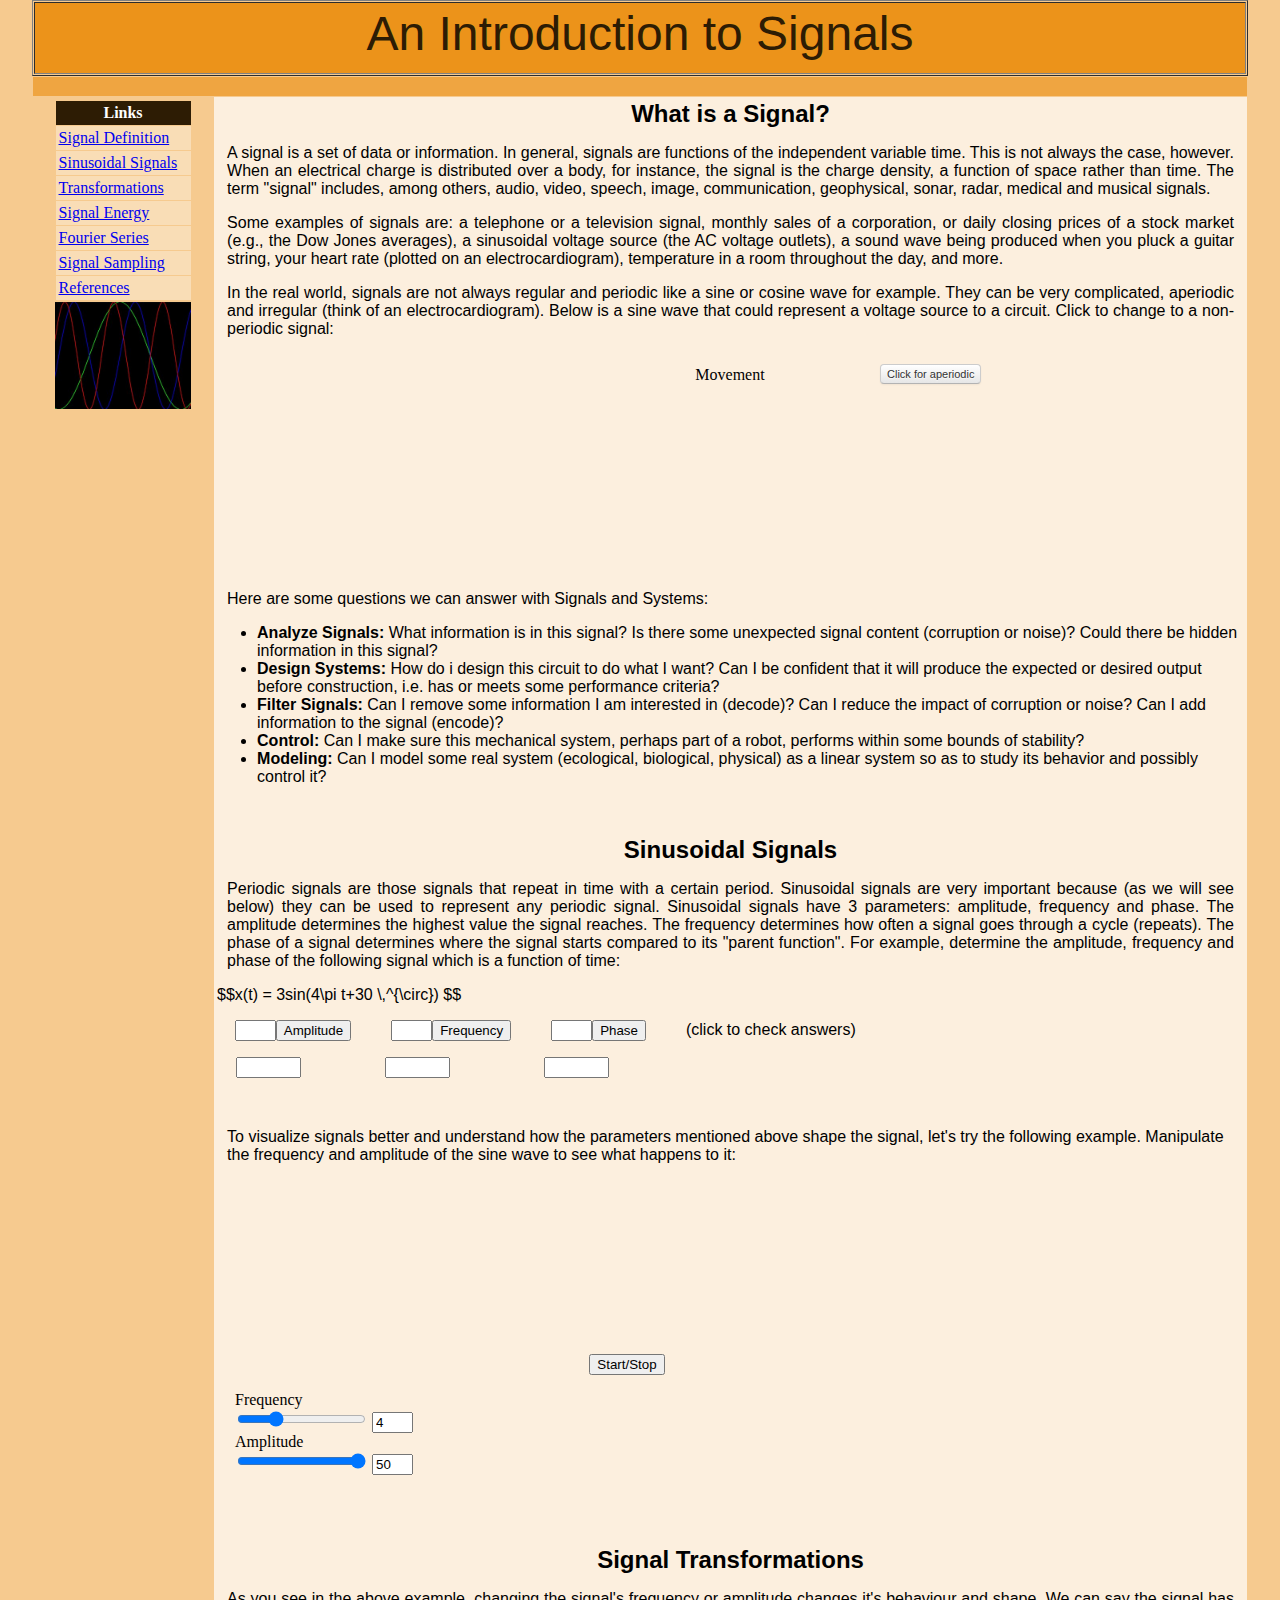
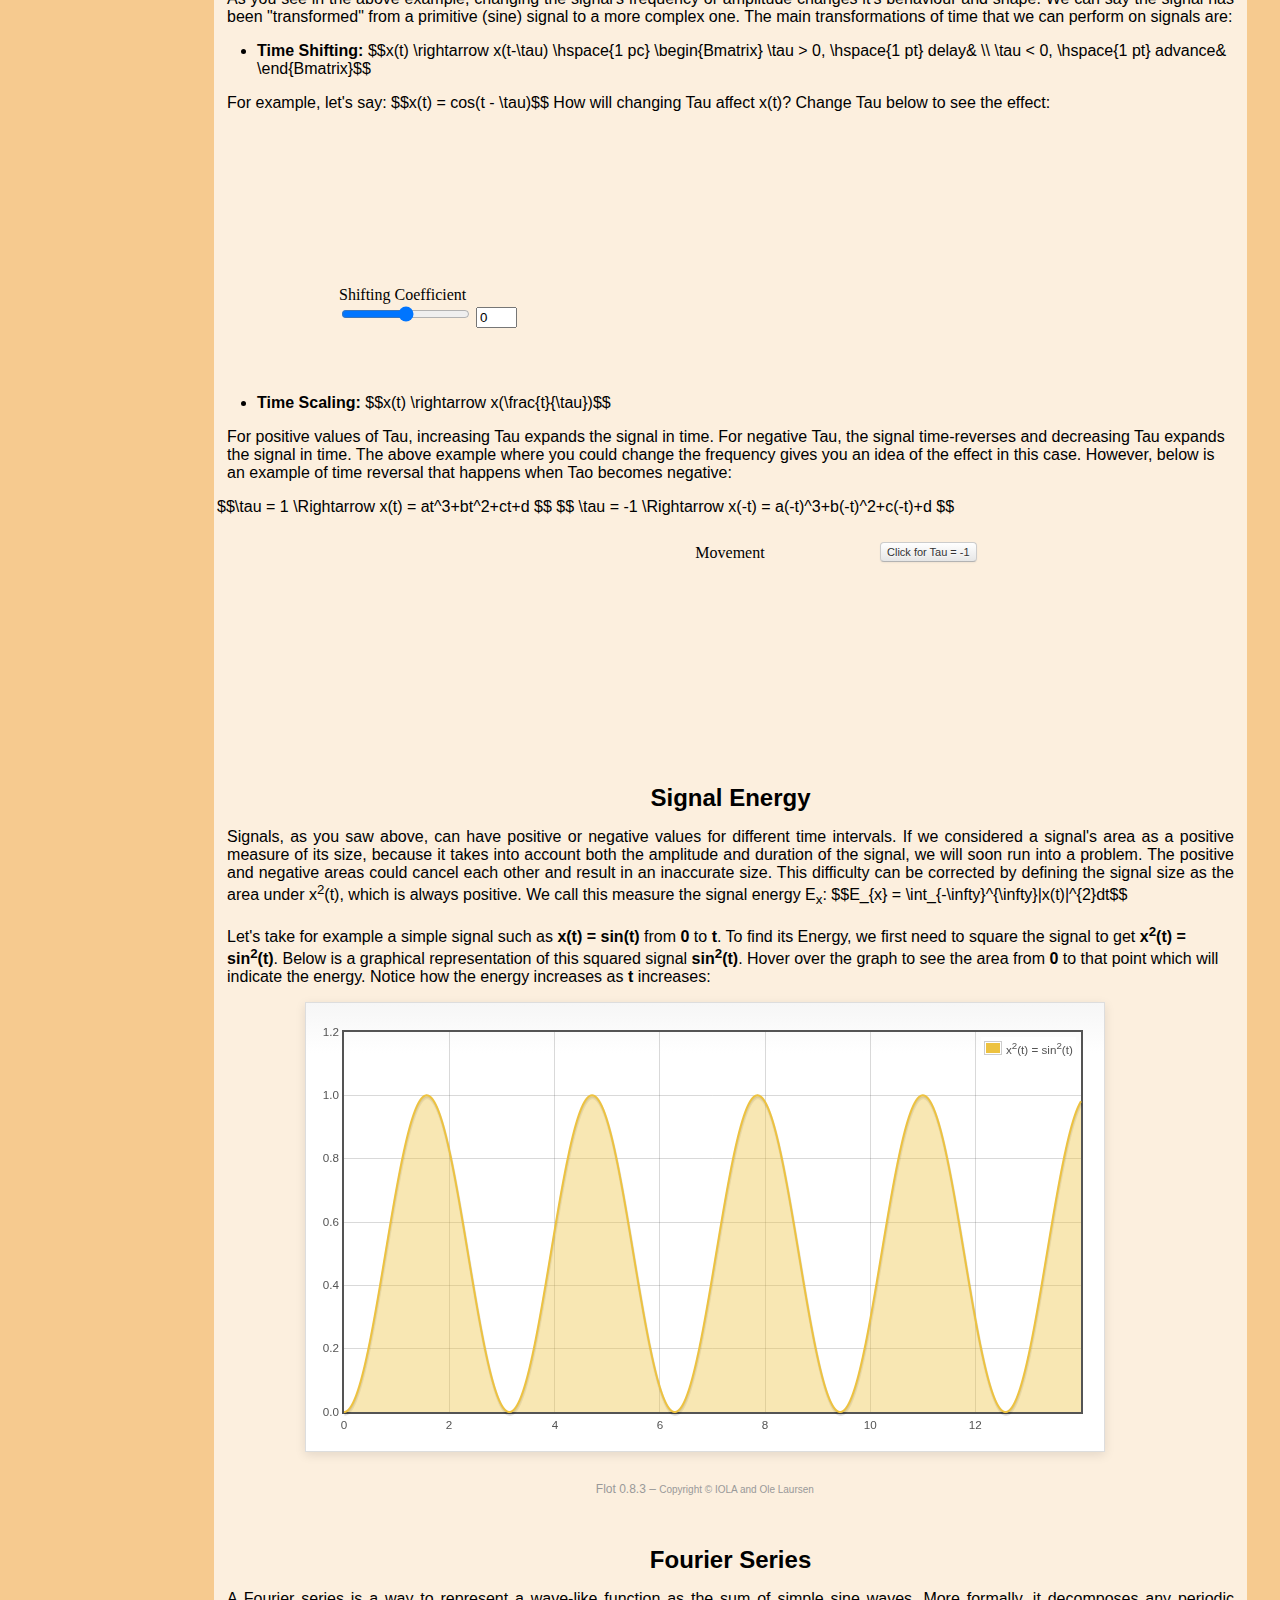
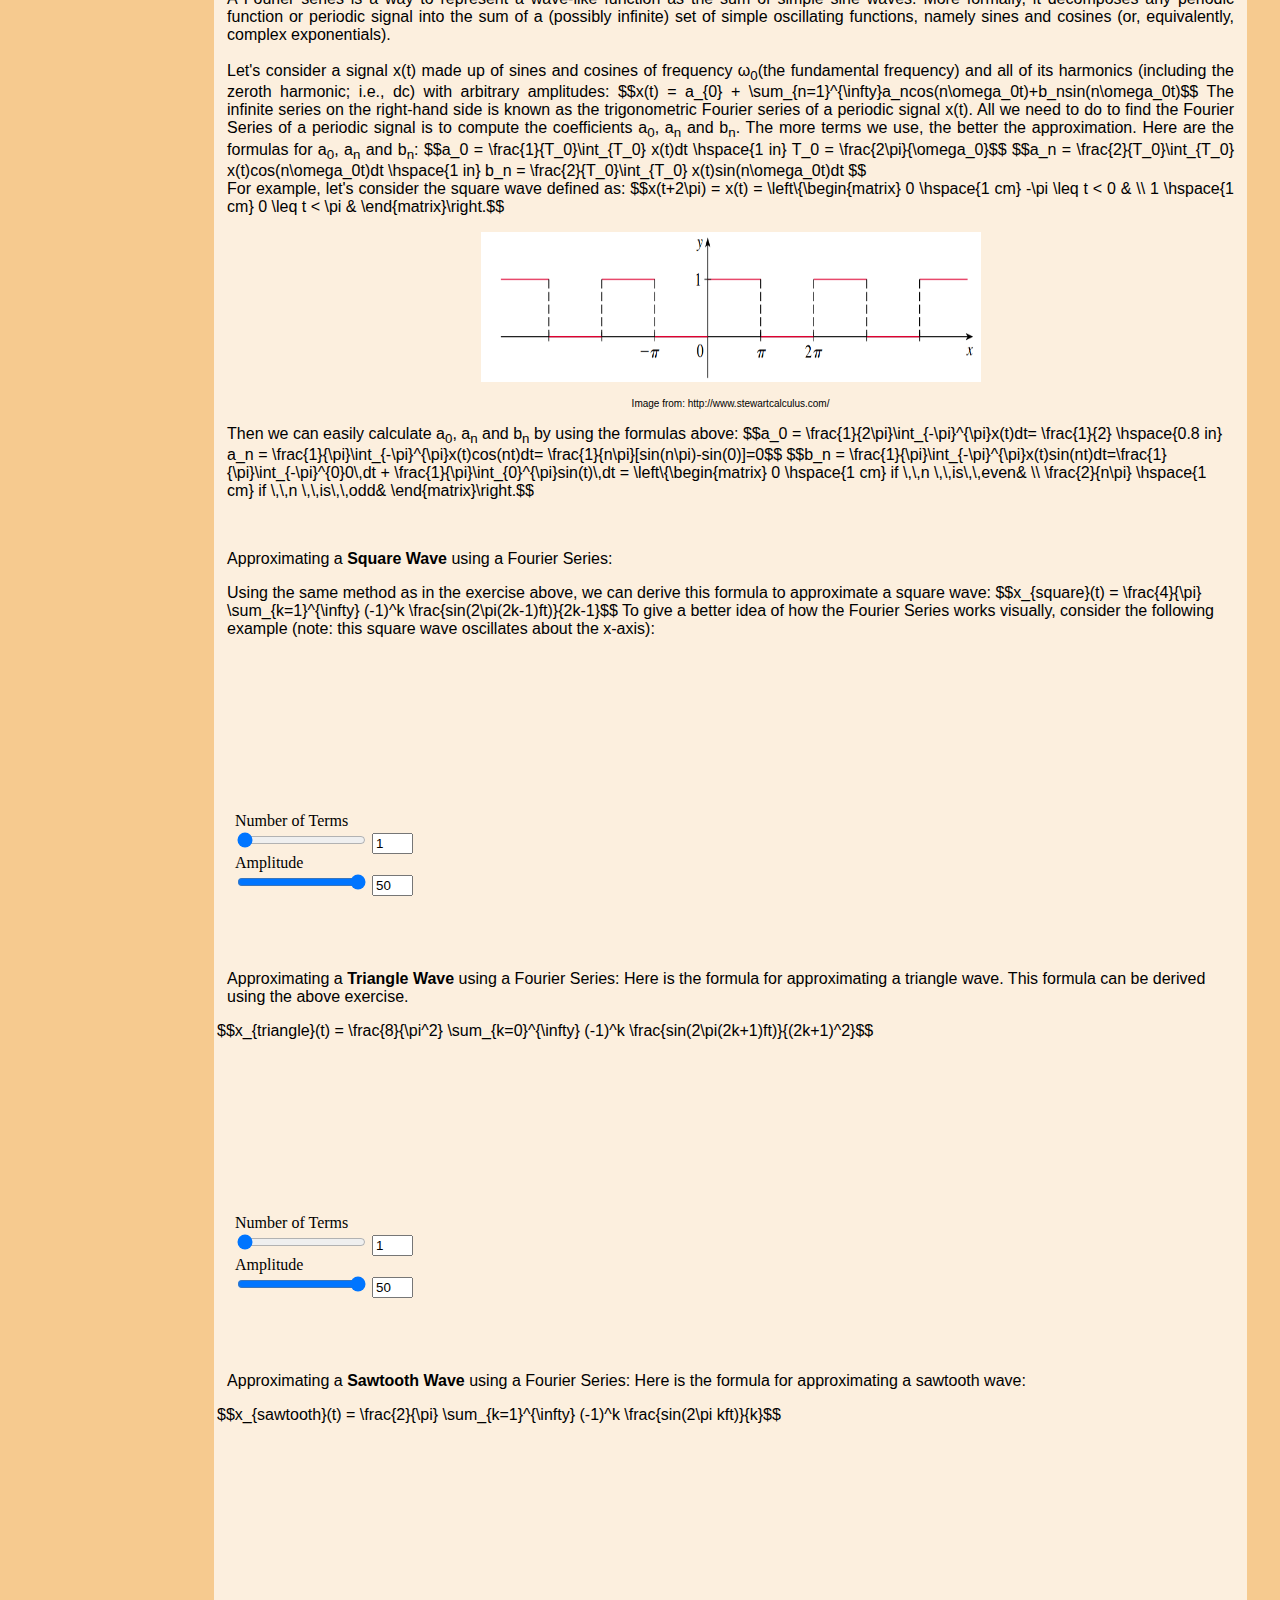
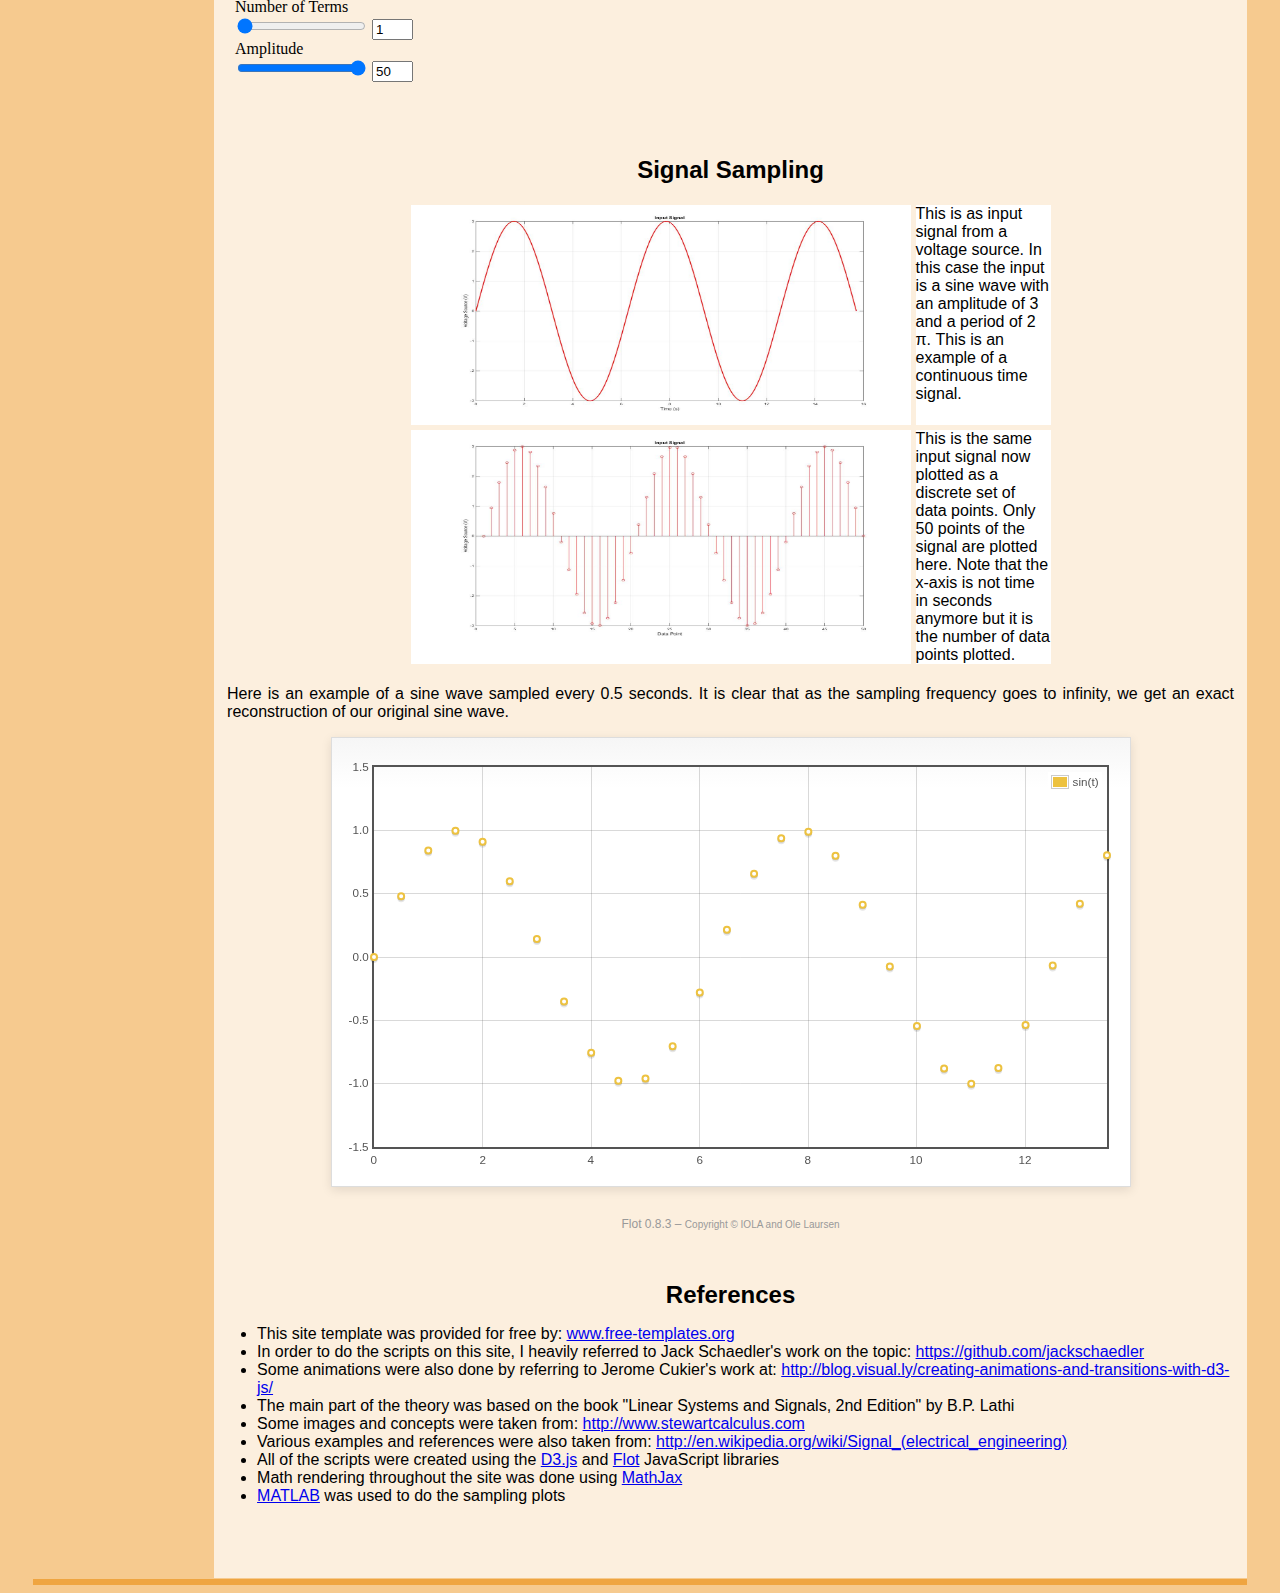
<file: index.html>
<html>
   <head>
      <meta http-equiv="Content-Language" content="en-us">
      <meta http-equiv="Content-Type" content="text/html; charset=windows-1252">
      <meta name="KEYWORDS" content="signals, systems, sine, cosine">
      <meta name="DESCRIPTION" content="This is an introduction to signals">
      <link href="examples.css" rel="stylesheet" type="text/css">
      <!--[if lte IE 8]><script language="javascript" type="text/javascript" src="excanvas.min.js"></script><![endif]-->
      <script language="javascript" type="text/javascript" src="jquery.js"></script>
      <script language="javascript" type="text/javascript" src="jquery.flot.js"></script>
      <script type="text/javascript"
         src="https://cdn.mathjax.org/mathjax/latest/MathJax.js?config=TeX-AMS-MML_HTMLorMML"></script>
      <script type="text/javascript">
         $(function() {
         
         	var sin = [];
         
         	for (var i = 0; i < 14; i += 0.001) {
         		sin.push([i, Math.pow(Math.sin(i),2)]);
         	}
         
         	var plot = $.plot("#placeholder", [
         		{ data: sin, label: "x<sup>2</sup>(t) = sin<sup>2</sup>(t)"}
         	], {
         		series: {
         			lines: {
         				show: true, fill: true
         			}
         		},
         		grid: {
         			hoverable: true
         		}			
         	});
         
         	$("<div id='tooltip'></div>").css({
         		position: "absolute",
         		display: "none",
         		border: "1px solid #fdd",
         		padding: "2px",
         		"background-color": "#fee",
         		opacity: 0.80
         	}).appendTo("body");
         
         	$("#placeholder").bind("plothover", function (event, pos, item) {
         		
         			if (item) {
         				var x = item.datapoint[0].toFixed(2),
         					y = item.datapoint[1].toFixed(2);
         					z = 0.5*(x-Math.sin(x)*Math.cos(x)).toFixed(2);
         
         				$("#tooltip").html("Energy = " + z)
         					.css({top: item.pageY+5, left: item.pageX+5})
         					.fadeIn(200);			
         			
         		}
         	});
         
         	;
         
         	// Add the Flot version string to the footer
         
         	$("#footer").prepend("Flot " + $.plot.version + " &ndash; ");
         });
         
      </script>
      <script type="text/javascript">
         $(function() {
         
         	var sin = [];
         
         	for (var i = 0; i < 14; i += 0.5) {
         		sin.push([i, Math.sin(i)]);
         	}
         
         	var plot = $.plot("#placeholder2", [
         		{ data: sin, label: "sin(t)"}
         	], {
         		series: {
         			
         			points: {
         				show: true
         				}
         		},
         		grid: {
         			hoverable: true
         		}			
         	});
         
         	$("<div id='tooltip'></div>").css({
         		position: "absolute",
         		display: "none",
         		border: "1px solid #fdd",
         		padding: "2px",
         		"background-color": "#fee",
         		opacity: 0.80
         	}).appendTo("body");
         
         	$("#placeholder2").bind("plothover", function (event, pos, item) {
         		
         			if (item) {
         				var x = item.datapoint[0].toFixed(1),
         					y = item.datapoint[1].toFixed(2);
         					z = 0.5*(x-Math.sin(x)*Math.cos(x)).toFixed(2);
         
         				$("#tooltip").html("sin(" + x + ") = " + y)
         					.css({top: item.pageY+5, left: item.pageX+5})
         					.fadeIn(200);			
         			
         		}
         	});
         
         	;
         
         	// Add the Flot version string to the footer
         
         	$("#footer2").prepend("Flot " + $.plot.version + " &ndash; ");
         });
         
      </script>
      <script type="text/javascript" src="https://cdn.mathjax.org/mathjax/latest/MathJax.js?config=TeX-AMS_HTML-full"></script>
      <script src="//d3js.org/d3.v3.min.js" charset="utf-8"></script>
      <title>Signals and Systems</title>
      <style>
         p.ex {    
         margin-right: 0px;
         margin-left: 0px;
         }
         p {    
         margin-right: 10px;
         margin-left: 10px;
         }
         #content {
         width:95%;
         }
         .MathJax_Display { 
         text-align: center !important;
         display: inline !important;
         }
         body{margin:0px;}
         svg {
         //border:solid 1px #666;
         overflow:hidden;
         }
         path {
         fill:yellow;
         stroke:#000;
         stroke-width:.5px;
         }
         circle {
         fill:#ccc;
         stroke:#000;
         pointer-events:none;
         }
         #button {position:absolute;top:10px;left:400px;}
         #title {position:absolute;top:12px;left:0px;width:500px;text-align:center;}
         .btn { display:inline-block;*display:inline;/* IE7 inline-block hack */ *zoom:1;padding:4px 10px 4px;margin-bottom:0;font-size:13px;line-height:18px;color:#333333;text-align:center;text-shadow:0 1px 1px rgba(255,255,255,0.75);vertical-align:middle;background-color:#f5f5f5;background-image:-moz-linear-gradient(top,#ffffff,#e6e6e6);background-image:-ms-linear-gradient(top,#ffffff,#e6e6e6);background-image:-webkit-gradient(linear,0 0,0 100%,from(#ffffff),to(#e6e6e6));background-image:-webkit-linear-gradient(top,#ffffff,#e6e6e6);background-image:-o-linear-gradient(top,#ffffff,#e6e6e6);background-image:linear-gradient(top,#ffffff,#e6e6e6);background-repeat:repeat-x;filter:progid:DXImageTransform.Microsoft.gradient(startColorstr='#ffffff',endColorstr='#e6e6e6',GradientType=0);border-color:#e6e6e6 #e6e6e6 #bfbfbf;border-color:rgba(0,0,0,0.1) rgba(0,0,0,0.1) rgba(0,0,0,0.25);filter:progid:dximagetransform.microsoft.gradient(enabled=false);border:1px solid #cccccc;border-bottom-color:#b3b3b3;-webkit-border-radius:4px;-moz-border-radius:4px;border-radius:4px;-webkit-box-shadow:inset 0 1px 0 rgba(255,255,255,0.2),0 1px 2px rgba(0,0,0,0.05);-moz-box-shadow:inset 0 1px 0 rgba(255,255,255,0.2),0 1px 2px rgba(0,0,0,0.05);box-shadow:inset 0 1px 0 rgba(255,255,255,0.2),0 1px 2px rgba(0,0,0,0.05);cursor:pointer;*margin-left:.3em;} .btn:hover,.btn:active,.btn.active,.btn.disabled,.btn[disabled] { background-color:#e6e6e6;} .btn:active,.btn.active { background-color:#cccccc \9;} .btn:first-child { *margin-left:0;} .btn:hover { color:#333333;text-decoration:none;background-color:#e6e6e6;background-position:0 -15px;-webkit-transition:background-position 0.1s linear;-moz-transition:background-position 0.1s linear;-ms-transition:background-position 0.1s linear;-o-transition:background-position 0.1s linear;transition:background-position 0.1s linear;} .btn:focus { outline:thin dotted #333;outline:5px auto -webkit-focus-ring-color;outline-offset:-2px;} .btn.active,.btn:active { background-image:none;-webkit-box-shadow:inset 0 2px 4px rgba(0,0,0,0.15),0 1px 2px rgba(0,0,0,0.05);-moz-box-shadow:inset 0 2px 4px rgba(0,0,0,0.15),0 1px 2px rgba(0,0,0,0.05);box-shadow:inset 0 2px 4px rgba(0,0,0,0.15),0 1px 2px rgba(0,0,0,0.05);background-color:#e6e6e6;background-color:#d9d9d9 \9;outline:0;} .btn.disabled,.btn[disabled] { cursor:default;background-image:none;background-color:#e6e6e6;opacity:0.65;filter:alpha(opacity=65);-webkit-box-shadow:none;-moz-box-shadow:none;box-shadow:none;} .btn-mini { padding:2px 6px;font-size:11px;line-height:14px;}
         }
         svg {border:1px solid black;}
         }
      </style>
      <script Language="JavaScript">
         var RightAnswer1, UserAnswer1;
         var checkAnswer1 = "Try Again";
         
         function evaluateAnswer1(form, RightAnswer1){
         	UserAnswer1 = eval(form.Input1.value);
         	if (RightAnswer1 == UserAnswer1)
         	{
         	checkAnswer1 = "Correct!";
         		}
             else checkAnswer1 = "Try Again";
         	
         	form.Answer.value=checkAnswer1;	
         }
         
         
      </script>
      <script Language="JavaScript">
         var RightAnswer, UserAnswer;
         var checkAnswer = "Try Again";
         
         function evaluateAnswer2(form, RightAnswer){
         	UserAnswer = eval(form.Input2.value);
         	if (RightAnswer == UserAnswer)
         	{
         	checkAnswer = "Correct!";
         		}
             else checkAnswer = "Try Again";
         	
         	form.Answer2.value=checkAnswer;	
         }
         
         
      </script>
      <script Language="JavaScript">
         var RightAnswer, UserAnswer;
         var checkAnswer = "Try Again";
         
         function evaluateAnswer3(form, RightAnswer){
         	UserAnswer = eval(form.Input3.value);
         	if (RightAnswer == UserAnswer)
         	{
         	checkAnswer = "Correct!";
         		}
             else checkAnswer = "Try Again";
         	
         	form.Answer3.value=checkAnswer;	
         }
         
         
      </script>
   </head>
   <body bgcolor="#F6CA8F">
      <div align="center">
         <center>
            <table id = "content" border="1" cellpadding="3" cellspacing="1" height="76">
               <tr>
                  <td width="786" valign="top" align="center" bgcolor="#EC931A" height="66"><font size="7" face="Arial" color="#2D1C04">An Introduction
                     to Signals</font>
                  </td>
               </tr>
            </table>
         </center>
      </div>
      <center><b></b>
      </center>
      <div align="center">
         <center>
            <table id = "content" border="0" cellpadding="3" cellspacing="1" height="581">
               <tr>
                  <td width="748" colspan="3" align="center" height="19" bgcolor="#EFA541"><b>
                     </b>
                  </td>
               </tr>
               <tr>
                  <td width="44" height="524" valign="top" align="center">
                     <div align="center">
                        <table border="0" cellpadding="3" cellspacing="1" width="137">
                           <tr>
                              <td width="124" bgcolor="#2D1C04">
                                 <p align="center"><font color="#FFFFFF"><b>Links</b></font>
                              </td>
                           </tr>
                           <tr>
                              <td width="124" bgcolor="#F9DDB6"><a href="#Definition">Signal Definition</a></td>
                           </tr>
                           <tr>
                              <td width="124" bgcolor="#F9DDB6"><a href="#Sinusoidal Signals">Sinusoidal Signals</a></td>
                           </tr>
                           <tr>
                              <td width="124" bgcolor="#F9DDB6"><a href="#Signal Transformations">Transformations</a></td>
                           </tr>
                           <tr>
                              <td width="124" bgcolor="#F9DDB6">
                                 <a href="#Signal Energy">
                                    Signal Energy
                              </td>
                           </tr>
                           <tr>
                           <td width="124" bgcolor="#F9DDB6"><a href="#Fourier Series">Fourier Series</td>
                           </tr>
                           <tr>
                           <td width="124" bgcolor="#F9DDB6"><a href="#Signal Sampling">Signal Sampling</td>
                           </tr>
                           <tr>
                           <td width="124" bgcolor="#F9DDB6"><a href="#References">References</td>
                           </tr>
                        </table>
                     </div>
                     <div align="center">
                     <table border="0" cellpadding="0" cellspacing="1" width="136" height="107">
                     <tr>
                     <td width="123" bgcolor="#FFFFFF" height="97">
                     <p class="ex" align="center"><b><a href="index.html"> 
                     <img src="image_Signals.jpg" align="center" height="107" width="136"/> </b>
                     </td>
                     </tr>
                     </table>
                     </div>
                  </td>
                  <td width="654" height="524" valign="top" bgcolor="#FCEFDE">
                  <a name="Definition"></a>
                  <p align="center"><b><font face="Arial" size="5">What is a Signal?</font></b>
                  </p>
         </center>
         <p align="justify">     <font size="3"><font face="Arial">A signal is a set of data or information. In general, signals are functions of the independent
         variable time. This is not always the case, however. When an electrical charge is distributed over a body, for instance, the signal is the
         charge density, a function of space rather than time. The term "signal" includes, among others, audio, video, speech, image, communication, 
         geophysical, sonar, radar, medical and musical signals.</font></font></p>
         <p align="justify">     <font size="3"><font face="Arial">Some examples of signals are: a telephone or a television signal, monthly sales of a corporation, or daily
         closing prices of a stock market (e.g., the Dow Jones averages), a sinusoidal voltage source (the AC voltage outlets), a sound wave being produced when you pluck a guitar string, 
         your heart rate (plotted on an electrocardiogram), temperature in a room throughout the day, and more. </font></font></p>
         <p align="justify">     <font size="3"><font face="Arial">In the real world, signals are not always regular and periodic like a sine or cosine wave for example. They can be 
         very complicated, aperiodic and irregular (think of an electrocardiogram). Below is a sine wave that could represent a voltage source to a circuit. Click to change to a non-periodic signal:<font></font></p>
         <p><center><iframe style="border: 0px;" src="chartGraph.html" width="502px" height="202px" scrolling="no"></iframe></center></p>
         <p><br>Here are some questions we can answer with Signals and Systems: 
         <ul>
         <li><b>Analyze Signals:</b> What information is in this signal? Is there some
         unexpected signal content (corruption or noise)? Could there be
         hidden information in this signal?</li>
         <li><b>Design Systems:</b> How do i design this circuit to do what I want?
         Can I be confident that it will produce the expected or desired
         output before construction, i.e. has or meets some performance
         criteria?</li>
         <li><b>Filter Signals:</b> Can I remove some information I am interested in
         (decode)? Can I reduce the impact of corruption or noise? Can I
         add information to the signal (encode)?</li>
         <li><b>Control:</b> Can I make sure this mechanical system, perhaps part of
         a robot, performs within some bounds of stability?</li>
         <li><b>Modeling:</b> Can I model some real system (ecological, biological,
         physical) as a linear system so as to study its behavior and possibly
         control it?</li>
         </ul>
         </p>
		 <br>
         <a name="Sinusoidal Signals"></a>
         <p align="center"><b><font face="Arial" size="5">Sinusoidal Signals</font></b>
         </p>
         <p align="justify">     <font size="3"><font face="Arial">Periodic signals are those signals that repeat in time with a certain period. Sinusoidal signals are very important because (as we will see below) they can be used to represent any periodic signal.
         Sinusoidal signals have 3 parameters: amplitude, frequency and phase. The amplitude determines the highest value the signal reaches. The frequency determines how often a signal goes through a cycle (repeats). The phase of a signal determines where the signal starts
         compared to its "parent function". For example, determine the amplitude, frequency and phase of the following signal which is a function of time:</p>
         $$x(t) = 3sin(4\pi t+30 \,^{\circ}) $$
         <p><form METHOD=POST NAME = Q2>
         &nbsp; &nbsp;
         <input TYPE = "text", NAME = "Input1" size="2"><input TYPE = "button" VALUE = "Amplitude" onClick="evaluateAnswer1(this.form,3);">
         &nbsp; &nbsp; &nbsp; &nbsp; 
         <input TYPE = "text", NAME = "Input2" size="2"><input TYPE = "button" VALUE = "Frequency" onClick="evaluateAnswer2(this.form,2);">
         &nbsp; &nbsp; &nbsp; &nbsp; 
         <input TYPE = "text", NAME = "Input3" size="2"><input TYPE = "button" VALUE = "Phase" onClick="evaluateAnswer3(this.form,30);">
         &nbsp; &nbsp; &nbsp; &nbsp; (click to check answers) 
         <p>&nbsp; <input TYPE = "text", NAME = "Answer" size="5"> &nbsp; &nbsp; &nbsp; &nbsp; &nbsp; &nbsp; &nbsp; &nbsp; &nbsp; 
         <input TYPE = "text", NAME = "Answer2" size="5"> &nbsp; &nbsp; &nbsp; &nbsp; &nbsp; &nbsp; &nbsp; &nbsp; &nbsp; &nbsp; 
         <input TYPE = "text", NAME = "Answer3" size="5"></form></p></p> <br>
         <p>To visualize signals better and understand how the parameters mentioned above shape the signal, let's try the following example. Manipulate the frequency and amplitude of the sine wave to see what happens to it:</p>			
         </font></font>
         <p><iframe style="border: 0px;" src="sineWave.html" width="800px" height="350px" scrolling="no"></iframe></p>
         <a name="Signal Transformations"></a>
         <p align="center"><b><font face="Arial" size="5">Signal Transformations</font></b></p>
         <p align="justify"><font size="3"> As you see in the above example, changing the signal's frequency or amplitude changes it's behaviour and shape. We can say the signal has been "transformed" from a primitive (sine) signal to 
         a more complex one. The main transformations of time that we can perform on signals are: <br>
         <ul>
         <li><b>Time Shifting:</b> 
         $$x(t) \rightarrow x(t-\tau)  \hspace{1 pc} \begin{Bmatrix}
         \tau > 0, \hspace{1 pt} delay& \\
         \tau < 0, \hspace{1 pt} advance&
         \end{Bmatrix}$$</li>
         </ul>	
         <p> For example, let's say: $$x(t) = cos(t - \tau)$$ 
         How will changing Tau affect x(t)? Change Tau below to see the effect:</p>		 
         <p align="center"><iframe style="border: 0px;" src="timeShift.html" width="800px" height="250px" scrolling="no"></iframe></p>		 
         <ul>
         <li><b>Time Scaling:</b> 
         $$x(t) \rightarrow x(\frac{t}{\tau})$$  </li>
         </ul>
         <p>For positive values of Tau, increasing Tau expands the signal in time. For negative Tau, the signal time-reverses and decreasing Tau expands the signal in time. 
         The above example where you could change the frequency gives you an idea of the effect in this case. However, below is an example of time reversal that happens when Tao becomes negative:</p>
         $$\tau = 1 \Rightarrow x(t) = at^3+bt^2+ct+d $$
         $$ \tau = -1 \Rightarrow x(-t) = a(-t)^3+b(-t)^2+c(-t)+d $$
         <p><center><iframe style="border: 0px;" src="timeScaling.html" width="502px" height="202px" scrolling="no"></iframe></center></p>
         </p>		 
         <br>
         <a name="Signal Energy"></a>
         <p align="center"><b><font face="Arial" size="5">Signal Energy</font></b></p>
         <p align="justify"><font size="3"> Signals, as you saw above, can have positive or negative values for different time intervals. If we considered a signal's area as a positive measure of its size, 
         because it takes into account both the amplitude and duration of the signal, we will soon run into a problem. The positive and negative areas could cancel each other and result in an inaccurate size.
         This difficulty can be corrected by defining the signal size as the area under x<sup>2</sup>(t), which is always positive. We call this measure the signal energy E<sub>x</sub>:
         $$E_{x} = \int_{-\infty}^{\infty}|x(t)|^{2}dt$$
         <p>
         Let's take for example a simple signal such as <b>x(t) = sin(t)</b> from <b>0</b> to <b>t</b>. To find its Energy, we first need to square the signal to get <b>x<sup>2</sup>(t) = sin<sup>2</sup>(t)</b>.
         Below is a graphical representation of this squared signal <b>sin<sup>2</sup>(t)</b>. Hover over the graph to see the area from <b>0</b> to that point which will indicate the energy. Notice how the energy
         increases as <b>t</b> increases:
         </p>
         </p>
         <p align="center">
         <div align = "center" id="content">
         <div align = "center" class="demo-container">
         <div align="center" id="placeholder" class="demo-placeholder"></div>
         </div>	
         <div id="footer"><font size="1">
         Copyright &copy; IOLA and Ole Laursen </font>
         </div>
         </div>	
         </p>
         <br>
         <p>
         <a name="Fourier Series"></a>
         <p align="center"><b><font face="Arial" size="5">Fourier Series</font></b></p>
         <p align="justify"><font size="3"> A Fourier series is a way to represent a wave-like function as the sum of simple sine waves. More formally, 
         it decomposes any periodic function or periodic signal into the sum of a (possibly infinite) set of simple oscillating functions, namely sines and cosines (or, equivalently, complex 
         exponentials). <br><br>
         Let's consider a signal x(t) made up of sines and cosines of frequency &omega;<sub>0</sub>(the fundamental frequency) and all of its harmonics (including the zeroth harmonic; i.e., dc) with arbitrary amplitudes:
         $$x(t) = a_{0} + \sum_{n=1}^{\infty}a_ncos(n\omega_0t)+b_nsin(n\omega_0t)$$
         The infinite series on the right-hand side is known as the trigonometric Fourier series of a periodic signal x(t). All we need to do to find the Fourier Series of a periodic signal is to compute the coefficients
         a<sub>0</sub>, a<sub>n</sub> and b<sub>n</sub>. The more terms we use, the better the approximation. Here are the formulas for a<sub>0</sub>, a<sub>n</sub> and b<sub>n</sub>:
         $$a_0 = \frac{1}{T_0}\int_{T_0} x(t)dt  \hspace{1 in} T_0 = \frac{2\pi}{\omega_0}$$
         $$a_n = \frac{2}{T_0}\int_{T_0} x(t)cos(n\omega_0t)dt  \hspace{1 in} b_n = \frac{2}{T_0}\int_{T_0} x(t)sin(n\omega_0t)dt  $$
         <br> For example, let's consider the square wave defined as:
         $$x(t+2\pi) = x(t) = \left\{\begin{matrix}
         0 \hspace{1 cm} -\pi \leq t < 0 & \\  
         1 \hspace{1 cm} 0 \leq t < \pi & 
         \end{matrix}\right.$$	
         <p align="center">
         <img src="square_Stewart.png" align="center" height="150" width="500">
         </p>
         <p align="center"><font size="1">
         Image from: http://www.stewartcalculus.com/
         </p>
         </font>
         </p>
         <p>
         Then we can easily calculate a<sub>0</sub>, a<sub>n</sub> and b<sub>n</sub> by using the formulas above:
         $$a_0 = \frac{1}{2\pi}\int_{-\pi}^{\pi}x(t)dt= \frac{1}{2}  \hspace{0.8 in} a_n = \frac{1}{\pi}\int_{-\pi}^{\pi}x(t)cos(nt)dt= \frac{1}{n\pi}[sin(n\pi)-sin(0)]=0$$
         $$b_n = \frac{1}{\pi}\int_{-\pi}^{\pi}x(t)sin(nt)dt=\frac{1}{\pi}\int_{-\pi}^{0}0\,dt + \frac{1}{\pi}\int_{0}^{\pi}sin(t)\,dt = \left\{\begin{matrix}
         0 \hspace{1 cm} if \,\,n \,\,is\,\,even& \\ 
         \frac{2}{n\pi} \hspace{1 cm} if \,\,n \,\,is\,\,odd& 
         \end{matrix}\right.$$
         </p>
         <br>
         <p> Approximating a <b>Square Wave</b> using a Fourier Series: </p>
         <p>
         Using the same method as in the exercise above, we can derive this formula to approximate a square wave:
         $$x_{square}(t) = \frac{4}{\pi} \sum_{k=1}^{\infty} (-1)^k \frac{sin(2\pi(2k-1)ft)}{2k-1}$$
         To give a better idea of how the Fourier Series works visually, consider the following example (note: this square wave oscillates about the x-axis):
         </p>
         <p><iframe style="border: 0px;" src="squareWave.html" width="600px" height="300px" scrolling="no"></iframe></p>
         <p> Approximating a <b>Triangle Wave</b> using a Fourier Series: 
         Here is the formula for approximating a triangle wave. This formula can be derived using the above exercise.</p>
         $$x_{triangle}(t) = \frac{8}{\pi^2} \sum_{k=0}^{\infty} (-1)^k \frac{sin(2\pi(2k+1)ft)}{(2k+1)^2}$$
         <p><iframe style="border: 0px;" src="triangleWave.html" width="600px" height="300px" scrolling="no"></iframe></p>
         <p> Approximating a <b>Sawtooth Wave</b> using a Fourier Series: 
         Here is the formula for approximating a sawtooth wave:</p>
         $$x_{sawtooth}(t) = \frac{2}{\pi} \sum_{k=1}^{\infty} (-1)^k \frac{sin(2\pi kft)}{k}$$
         <p><iframe style="border: 0px;" src="sawTooth.html" width="600px" height="300px" scrolling="no"></iframe></p>
         </p>
         <a name="Signal Sampling"></a>
         <p align="center"><b><font face="Arial" size="5">Signal Sampling</font></b></p>
         <p>
         <div align="center">
         <center>
         <table border="0" cellpadding="0" cellspacing="5" width="650" height="400">
         <tr>
         <td width="232" height="184" valign="top" align="center" ><img src="3sine.jpg" align="center" height="220" width="500"></td>
         <td width="232" height="184" valign="top" align="left" bgcolor="#FFFFFF">This is as input signal from a voltage source. 
         In this case the input is a sine wave with an amplitude of 3 and a period of 2 &#960. This is an example of a continuous time signal. </td>
         </tr>
         <tr>
         <td width="232" height="180" valign="top" align="center" bgcolor="#FFFFFF"><img src="discreteSine.jpg" align="center" height="220" width="500"></td>
         <td width="232" height="180" valign="top" align="left" bgcolor="#FFFFFF">This is the same input signal now plotted as a discrete set of data points. 
         Only 50 points of the signal are plotted here. Note that the x-axis is not time in seconds anymore but it is the number of data points plotted.</td>
         </tr>
         </table>
         <p align="justify">
         Here is an example of a sine wave sampled every 0.5 seconds. It is clear that as the sampling frequency goes to infinity, we get an exact reconstruction of our original sine wave.</p>
         <p align="center">
         <div align = "center" id="content">
         <div align = "center" class="demo-container">
         <div align="center" id="placeholder2" class="demo-placeholder"></div>
         </div>	
         <div id="footer2"><font size="1">
         Copyright &copy; IOLA and Ole Laursen </font>
         </div>
         </div>	
         </p>
         <br>
         <a name="References"></a>
         <p align="center"><b><font face="Arial" size="5">References</font></b></p>
         <p align="left">
         <ul>
         <li align = "left">This site template was provided for free by:  <a href="http://www.free-templates.org"> www.free-templates.org</a></li>
         <li align = "left">In order to do the scripts on this site, I heavily referred to Jack Schaedler's work on the topic:  <a href="https://github.com/jackschaedler"> https://github.com/jackschaedler</a></li>
         <li align = "left">Some animations were also done by referring to Jerome Cukier's work at:  <a href="http://blog.visual.ly/creating-animations-and-transitions-with-d3-js/"> http://blog.visual.ly/creating-animations-and-transitions-with-d3-js/</a></li>
         <li align = "left">The main part of the theory was based on the book "Linear Systems and Signals, 2nd Edition" by B.P. Lathi</li>
         <li align = "left">Some images and concepts were taken from: <a href="http://www.stewartcalculus.com"> http://www.stewartcalculus.com</a></li>
         <li align = "left">Various examples and references were also taken from: <a href="http://en.wikipedia.org/wiki/Signal_(electrical_engineering)"> http://en.wikipedia.org/wiki/Signal_(electrical_engineering)</a></li>
         <li align = "left">All of the scripts were created using the <a href="http://d3js.org/"> D3.js</a> and <a href="http://www.flotcharts.org/">Flot</a> JavaScript libraries</li>
         <li align = "left">Math rendering throughout the site was done using <a href="http://www.mathjax.org/"> MathJax</a></li>
		 <li align = "left"><a href="http://www.mathworks.com/products/matlab/">MATLAB</a> was used to do the sampling plots</li>
         </ul>
         </p>
         <br>
         </center>
         </div>
         <br>
         <br>
         </td>
         <center>
         </tr>
         <tr>
         <td width="759" height="4" colspan="3" bgcolor="#EFA541">
         <p align="center"><b></b></td>
         </tr>
         <tr>        
         <td width="759" height="4" colspan="3">         
         </tr>
         </table>
         </center>
      </div>
   </body>
</html>
</file>
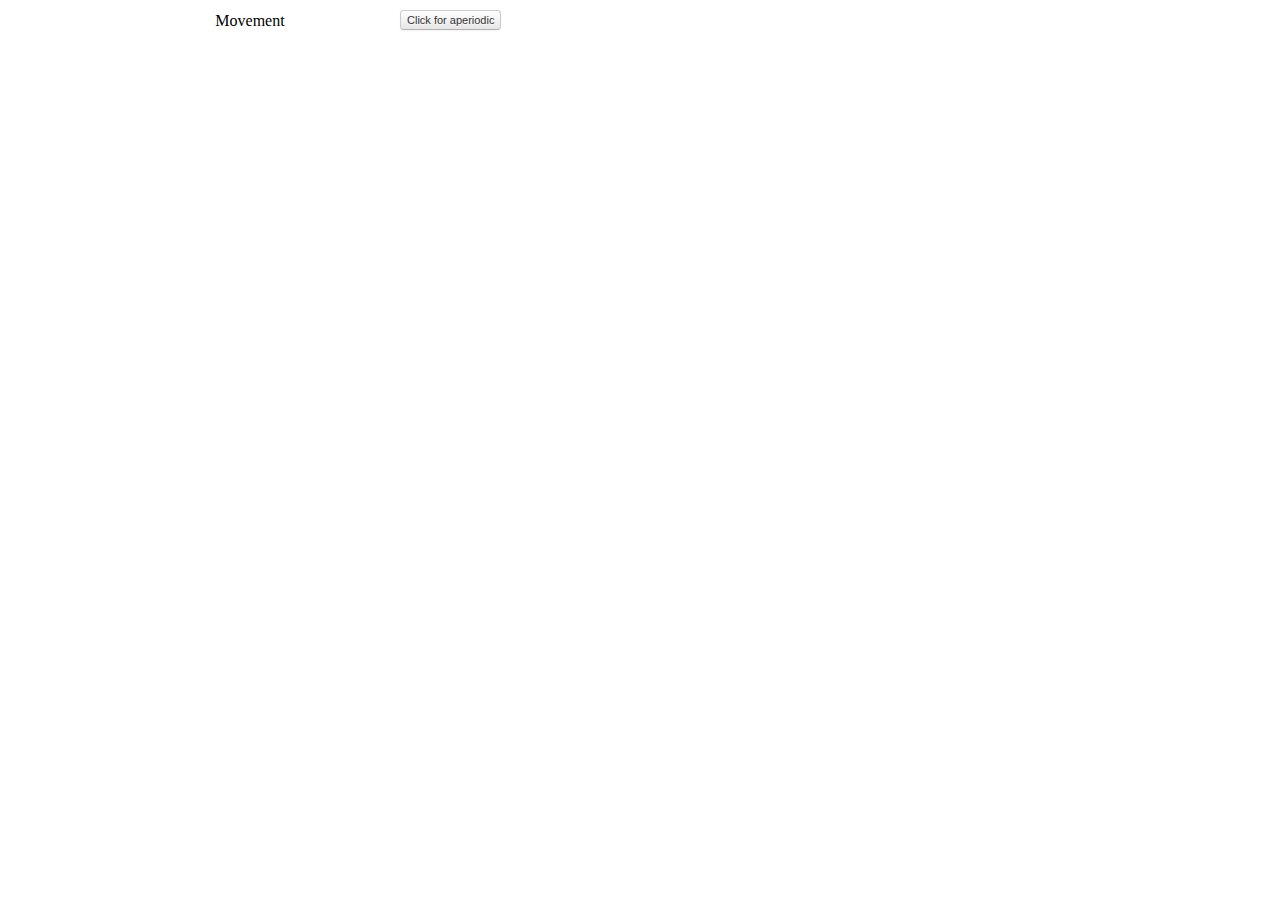
<file: chartGraph.html>
<!DOCTYPE html>
<meta charset="utf-8">
<head>
	<style>
body{margin:0px;}
svg {
  //border:solid 1px #666;
  overflow:hidden;
}

path {
  fill:yellow;
  stroke:#000;
  stroke-width:.5px;
}

circle {
  fill:#ccc;
  stroke:#000;
  pointer-events:none;
}
#button {position:absolute;top:10px;left:400px;}
#title {position:absolute;top:12px;left:0px;width:500px;text-align:center;}
.btn { display:inline-block;*display:inline;/* IE7 inline-block hack */ *zoom:1;padding:4px 10px 4px;margin-bottom:0;font-size:13px;line-height:18px;color:#333333;text-align:center;text-shadow:0 1px 1px rgba(255,255,255,0.75);vertical-align:middle;background-color:#f5f5f5;background-image:-moz-linear-gradient(top,#ffffff,#e6e6e6);background-image:-ms-linear-gradient(top,#ffffff,#e6e6e6);background-image:-webkit-gradient(linear,0 0,0 100%,from(#ffffff),to(#e6e6e6));background-image:-webkit-linear-gradient(top,#ffffff,#e6e6e6);background-image:-o-linear-gradient(top,#ffffff,#e6e6e6);background-image:linear-gradient(top,#ffffff,#e6e6e6);background-repeat:repeat-x;filter:progid:DXImageTransform.Microsoft.gradient(startColorstr='#ffffff',endColorstr='#e6e6e6',GradientType=0);border-color:#e6e6e6 #e6e6e6 #bfbfbf;border-color:rgba(0,0,0,0.1) rgba(0,0,0,0.1) rgba(0,0,0,0.25);filter:progid:dximagetransform.microsoft.gradient(enabled=false);border:1px solid #cccccc;border-bottom-color:#b3b3b3;-webkit-border-radius:4px;-moz-border-radius:4px;border-radius:4px;-webkit-box-shadow:inset 0 1px 0 rgba(255,255,255,0.2),0 1px 2px rgba(0,0,0,0.05);-moz-box-shadow:inset 0 1px 0 rgba(255,255,255,0.2),0 1px 2px rgba(0,0,0,0.05);box-shadow:inset 0 1px 0 rgba(255,255,255,0.2),0 1px 2px rgba(0,0,0,0.05);cursor:pointer;*margin-left:.3em;} .btn:hover,.btn:active,.btn.active,.btn.disabled,.btn[disabled] { background-color:#e6e6e6;} .btn:active,.btn.active { background-color:#cccccc \9;} .btn:first-child { *margin-left:0;} .btn:hover { color:#333333;text-decoration:none;background-color:#e6e6e6;background-position:0 -15px;-webkit-transition:background-position 0.1s linear;-moz-transition:background-position 0.1s linear;-ms-transition:background-position 0.1s linear;-o-transition:background-position 0.1s linear;transition:background-position 0.1s linear;} .btn:focus { outline:thin dotted #333;outline:5px auto -webkit-focus-ring-color;outline-offset:-2px;} .btn.active,.btn:active { background-image:none;-webkit-box-shadow:inset 0 2px 4px rgba(0,0,0,0.15),0 1px 2px rgba(0,0,0,0.05);-moz-box-shadow:inset 0 2px 4px rgba(0,0,0,0.15),0 1px 2px rgba(0,0,0,0.05);box-shadow:inset 0 2px 4px rgba(0,0,0,0.15),0 1px 2px rgba(0,0,0,0.05);background-color:#e6e6e6;background-color:#d9d9d9 \9;outline:0;} .btn.disabled,.btn[disabled] { cursor:default;background-image:none;background-color:#e6e6e6;opacity:0.65;filter:alpha(opacity=65);-webkit-box-shadow:none;-moz-box-shadow:none;box-shadow:none;} .btn-mini { padding:2px 6px;font-size:11px;line-height:14px;}

}
svg {border:1px solid black;}
}</style></head>
<body>
<script src="//d3js.org/d3.v3.min.js"></script>
<div id="chart" style="width:500px;height:250px">
  <svg xmlns="http://www.w3.org/2000/svg" version="1.1" width="500" height="200">
  </svg>
  <div id="title">Movement</div>
<button class="btn btn-mini" id="button">Click for aperiodic</button>
  
</div>

<script>

var possibleValues=[0,1,2,3,4,5,6,7,8,9,10,11,12,13,14,15,16,17];
var hash = window.location.hash;

if(hash.length) {
  hash=hash.substring(1);
  if(!possibleValues[hash]) {
    hash=0;
  }
}
else  {
  hash=0;
}



data={
  0:{title:"Examples of Signals",
  shapes:[
    {
      type:"path",
      init:{
        attr:{
			"d":"m 0, 120, L 1, 118.0008 L 2, 116.0067 L 3, 114.0225 L 4, 112.0532 L 5, 110.1038 L 6, 108.1792 L 7, 106.2841 L 8, 104.4233 L 9, 102.6014 L 10, 100.823 L 11, 99.0925 L 12, 97.4143 L 13, 95.7925 L 14, 94.2313 L 15, 92.7344 L 16, 91.3058 L 17, 89.9488 L 18, 88.6669 L 19, 87.4634 L 20, 86.3412 L 21, 85.3031 L 22, 84.3517 L 23, 83.4894 L 24, 82.7184 L 25, 82.0406 L 26, 81.4577 L 27, 80.9711 L 28, 80.582 L 29, 80.2915 L 30, 80.1002 L 31, 80.0086 L 32, 80.0171 L 33, 80.1254 L 34, 80.3334 L 35, 80.6406 L 36, 81.0461 L 37, 81.549 L 38, 82.148 L 39, 82.8416 L 40, 83.6281 L 41, 84.5055 L 42, 85.4716 L 43, 86.524 L 44, 87.6601 L 45, 88.8771 L 46, 90.1718 L 47, 91.5411 L 48, 92.9815 L 49, 94.4894 L 50, 96.0611 L 51, 97.6927 L 52, 99.3799 L 53, 101.1188 L 54, 102.9048 L 55, 104.7336 L 56, 106.6005 L 57, 108.5009 L 58, 110.43 L 59, 112.3831 L 60, 114.3552 L 61, 116.3414 L 62, 118.3368 L 63, 120.3363 L 64, 122.335 L 65, 124.3278 L 66, 126.3098 L 67, 128.2761 L 68, 130.2216 L 69, 132.1417 L 70, 134.0313 L 71, 135.8859 L 72, 137.7008 L 73, 139.4715 L 74, 141.1934 L 75, 142.8625 L 76, 144.4743 L 77, 146.025 L 78, 147.5106 L 79, 148.9275 L 80, 150.2721 L 81, 151.541 L 82, 152.7311 L 83, 153.8393 L 84, 154.863 L 85, 155.7996 L 86, 156.6466 L 87, 157.4021 L 88, 158.0641 L 89, 158.6309 L 90, 159.1012 L 91, 159.4738 L 92, 159.7476 L 93, 159.9222 L 94, 159.9969 L 95, 159.9717 L 96, 159.8466 L 97, 159.6219 L 98, 159.2981 L 99, 158.8761 L 100, 158.357 L 101, 157.7419 L 102, 157.0326 L 103, 156.2307 L 104, 155.3382 L 105, 154.3574 L 106, 153.2907 L 107, 152.1408 L 108, 150.9106 L 109, 149.6031 L 110, 148.2216 L 111, 146.7696 L 112, 145.2507 L 113, 143.6686 L 114, 142.0274 L 115, 140.3312 L 116, 138.5841 L 117, 136.7906 L 118, 134.9551 L 119, 133.0822 L 120, 131.1766 L 121, 129.2431 L 122, 127.2865 L 123, 125.3117 L 124, 123.3236 L 125, 121.3272 L 126, 119.3274 L 127, 117.3294 L 128, 115.338 L 129, 113.3583 L 130, 111.3952 L 131, 109.4536 L 132, 107.5383 L 133, 105.6542 L 134, 103.806 L 135, 101.9982 L 136, 100.2355 L 137, 98.5221 L 138, 96.8624 L 139, 95.2606 L 140, 93.7205 L 141, 92.2462 L 142, 90.8412 L 143, 89.5092 L 144, 88.2533 L 145, 87.0768 L 146, 85.9825 L 147, 84.9733 L 148, 84.0517 L 149, 83.2199 L 150, 82.48 L 151, 81.8339 L 152, 81.2832 L 153, 80.8293 L 154, 80.4733 L 155, 80.216 L 156, 80.0583 L 157, 80.0003 L 158, 80.0423 L 159, 80.1842 L 160, 80.4257 L 161, 80.766 L 162, 81.2044 L 163, 81.7398 L 164, 82.3708 L 165, 83.0958 L 166, 83.9131 L 167, 84.8206 L 168, 85.816 L 169, 86.8969 L 170, 88.0605 L 171, 89.304 L 172, 90.6241 L 173, 92.0177 L 174, 93.4812 L 175, 95.011 L 176, 96.6033 L 177, 98.2541 L 178, 99.9592 L 179, 101.7144 L 180, 103.5153 L 181, 105.3574 L 182, 107.2361 L 183, 109.1467 L 184, 111.0844 L 185, 113.0444 L 186, 115.0218 L 187, 117.0117 L 188, 119.009 L 189, 121.0088 L 190, 123.006 L 191, 124.9958 L 192, 126.9731 L 193, 128.9329 L 194, 130.8704 L 195, 132.7808 L 196, 134.6592 L 197, 136.5009 L 198, 138.3014 L 199, 140.0562 L 200, 141.7608 L 201, 143.4111 L 202, 145.0028 L 203, 146.5321 L 204, 147.995 L 205, 149.3879 L 206, 150.7074 L 207, 151.9502 L 208, 153.1131 L 209, 154.1932 L 210, 155.1878 L 211, 156.0945 L 212, 156.911 L 213, 157.6352 L 214, 158.2654 L 215, 158.7999 L 216, 159.2374 L 217, 159.5769 L 218, 159.8175 L 219, 159.9585 L 220, 159.9996 L 221, 159.9408 L 222, 159.7821 L 223, 159.524 L 224, 159.1671 L 225, 158.7123 L 226, 158.1608 L 227, 157.5138 L 228, 156.7731 L 229, 155.9405 L 230, 155.0181 L 231, 154.0081 L 232, 152.9131 L 233, 151.7359 L 234, 150.4793 L 235, 149.1466 L 236, 147.741 L 237, 146.2661 L 238, 144.7255 L 239, 143.1231 L 240, 141.4629 L 241, 139.7491 L 242, 137.9859 L 243, 136.1778 L 244, 134.3292 L 245, 132.4448 L 246, 130.5293 L 247, 128.5875 L 248, 126.6242 L 249, 124.6443 L 250, 122.6529 L 251, 120.6548 L 252, 118.6551 L 253, 116.6587 L 254, 114.6707 L 255, 112.696 L 256, 110.7396 L 257, 108.8063 L 258, 106.901 L 259, 105.0285 L 260, 103.1933 L 261, 101.4002 L 262, 99.6535 L 263, 97.9578 L 264, 96.3171 L 265, 94.7356 L 266, 93.2172 L 267, 91.7658 L 268, 90.385 L 269, 89.0781 L 270, 87.8486 L 271, 86.6995 L 272, 85.6335 L 273, 84.6535 L 274, 83.7618 L 275, 82.9607 L 276, 82.2522 L 277, 81.638 L 278, 81.1197 L 279, 80.6986 L 280, 80.3757 L 281, 80.1519 L 282, 80.0276 L 283, 80.0033 L 284, 80.0789 L 285, 80.2544 L 286, 80.5291 L 287, 80.9025 L 288, 81.3737 L 289, 81.9414 L 290, 82.6042 L 291, 83.3605 L 292, 84.2084 L 293, 85.1457 L 294, 86.1701 L 295, 87.2791 L 296, 88.4699 L 297, 89.7395 L 298, 91.0847 L 299, 92.5023 L 300, 93.9885 L 301, 95.5397 L 302, 97.1521 L 303, 98.8216 L 304, 100.5441 L 305, 102.3151 L 306, 104.1304 L 307, 105.9853 L 308, 107.8753 L 309, 109.7955 L 310, 111.7413 L 311, 113.7077 L 312, 115.6899 L 313, 117.6828 L 314, 119.6815 L 315, 121.681 L 316, 123.6763 L 317, 125.6624 L 318, 127.6343 L 319, 129.5872 L 320, 131.5161 L 321, 133.4163 L 322, 135.2829 L 323, 137.1113 L 324, 138.8969 L 325, 140.6353 L 326, 142.3221 L 327, 143.9531 L 328, 145.5243 L 329, 147.0316 L 330, 148.4714 L 331, 149.84 L 332, 151.1341 L 333, 152.3503 L 334, 153.4857 L 335, 154.5373 L 336, 155.5027 L 337, 156.3793 L 338, 157.165 L 339, 157.8577 L 340, 158.4559 L 341, 158.9579 L 342, 159.3626 L 343, 159.6689 L 344, 159.876 L 345, 159.9835 L 346, 159.991 L 347, 159.8985 L 348, 159.7064 L 349, 159.415 L 350, 159.025 L 351, 158.5376 L 352, 157.9538 L 353, 157.2751 L 354, 156.5033 L 355, 155.6402 L 356, 154.6881 L 357, 153.6492 L 358, 152.5263 L 359, 151.322 L 360, 150.0395 L 361, 148.6819 L 362, 147.2526 L 363, 145.7551 L 364, 144.1933 L 365, 142.571 L 366, 140.8923 L 367, 139.1614 L 368, 137.3826 L 369, 135.5604 L 370, 133.6992 L 371, 131.8038 L 372, 129.8789 L 373, 127.9294 L 374, 125.96 L 375, 123.9757 L 376, 121.9814 L 377, 119.9822 L 378, 117.9831 L 379, 115.989 L 380, 114.0049 L 381, 112.0358 L 382, 110.0866 L 383, 108.1622 L 384, 106.2674 L 385, 104.4069 L 386, 102.5854 L 387, 100.8074 L 388, 99.0774 L 389, 97.3996 L 390, 95.7784 L 391, 94.2177 L 392, 92.7215 L 393, 91.2934 L 394, 89.9371 L 395, 88.6559 L 396, 87.4531 L 397, 86.3316 L 398, 85.2942 L 399, 84.3437 L 400, 83.4822 L 401, 82.712 L 402, 82.035 L 403, 81.4529 L 404, 80.9672 L 405, 80.579 L 406, 80.2893 L 407, 80.0989 L 408, 80.0083 L 409, 80.0176 L 410, 80.1268 L 411, 80.3357 L 412, 80.6437 L 413, 81.0501 L 414, 81.5539 L 415, 82.1537 L 416, 82.8482 L 417, 83.6355 L 418, 84.5137 L 419, 85.4806 L 420, 86.5338 L 421, 87.6706 L 422, 88.8882 L 423, 90.1836 L 424, 91.5536 L 425, 92.9946 L 426, 94.5031 L 427, 96.0753 L 428, 97.7074 L 429, 99.3952 L 430, 101.1344 L 431, 102.9209 L 432, 104.75 L 433, 106.6172 L 434, 108.5179 L 435, 110.4473 L 436, 112.4005 L 437, 114.3728 L 438, 116.3591 L 439, 118.3545 L 440, 120.3541 L 441, 122.3527 L 442, 124.3455 L 443, 126.3274 L 444, 128.2935 L 445, 130.2388 L 446, 132.1586 L 447, 134.048 L 448, 135.9022 L 449, 137.7167 L 450, 139.487 L 451, 141.2085 L 452, 142.877 L 453, 144.4884 L 454, 146.0385 L 455, 147.5235 L 456, 148.9398 L 457, 150.2837 L 458, 151.5519 L 459, 152.7413 L 460, 153.8488 L 461, 154.8717 L 462, 155.8075 L 463, 156.6538 L 464, 157.4084 L 465, 158.0695 L 466, 158.6355 L 467, 159.1049 L 468, 159.4766 L 469, 159.7496 L 470, 159.9233 L 471, 159.9971 L 472, 159.971 L 473, 159.845 L 474, 159.6194 L 475, 159.2948 L 476, 158.8719 L 477, 158.3519 L 478, 157.7361 L 479, 157.0259 L 480, 156.2231 L 481, 155.3299 L 482, 154.3483 L 483, 153.2808 L 484, 152.1302 L 485, 150.8993 L 486, 149.5911 L 487, 148.209 L 488, 146.7564 L 489, 145.2369 L 490, 143.6543 L 491, 142.0126 L 492, 140.3159 L 493, 138.5684 L 494, 136.7744 L 495, 134.9386 L 496, 133.0654 L 497, 131.1596 L 498, 129.2258 L 499, 127.269 L 500, 125.2941",
        },
          style:{stroke:"blue","stroke-width":2,fill:"none"}
      },
      transition:{
        attr:{
          "d":"m 0, 135, L 1, 136.3008 L 2, 137.1049 L 3, 136.9739 L 4, 135.5694 L 5, 132.6904 L 6, 128.2968 L 7, 122.5176 L 8, 115.6416 L 9, 108.0924 L 10, 100.3898 L 11, 93.1014 L 12, 86.7889 L 13, 81.9547 L 14, 78.9935 L 15, 78.1546 L 16, 79.5166 L 17, 82.9801 L 18, 88.2755 L 19, 94.9886 L 20, 102.5984 L 21, 110.5264 L 22, 118.1898 L 23, 125.0559 L 24, 130.6903 L 25, 134.7964 L 26, 137.2399 L 27, 138.0586 L 28, 137.4541 L 29, 135.7685 L 30, 133.4469 L 31, 130.9894 L 32, 128.8995 L 33, 127.6301 L 34, 127.5373 L 35, 128.8416 L 36, 131.6044 L 37, 135.7196 L 38, 140.9225 L 39, 146.8142 L 40, 152.9001 L 41, 158.6376 L 42, 163.4896 L 43, 166.9774 L 44, 168.7285 L 45, 168.5147 L 46, 166.2756 L 47, 162.1272 L 48, 156.3524 L 49, 149.3763 L 50, 141.727 L 51, 133.9873 L 52, 126.7406 L 53, 120.5167 L 54, 115.7434 L 55, 112.7076 L 56, 111.5301 L 57, 112.1565 L 58, 114.3654 L 59, 117.7924 L 60, 121.9676 L 61, 126.3633 L 62, 130.4475 L 63, 133.7366 L 64, 135.8436 L 65, 136.5159 L 66, 135.6604 L 67, 133.3517 L 68, 129.8239 L 69, 125.4467 L 70, 120.6871 L 71, 116.0625 L 72, 112.087 L 73, 109.2195 L 74, 107.8156 L 75, 108.0905 L 76, 110.0948 L 77, 113.7068 L 78, 118.6417 L 79, 124.4766 L 80, 130.6893 L 81, 136.707 L 82, 141.9602 L 83, 145.9362 L 84, 148.2278 L 85, 148.5721 L 86, 146.8745 L 87, 143.2183 L 88, 137.8556 L 89, 131.1833 L 90, 123.7047 L 91, 115.9814 L 92, 108.5796 L 93, 102.0169 L 94, 96.7134 L 95, 92.9533 L 96, 90.8599 L 97, 90.3868 L 98, 91.3254 L 99, 93.3287 L 100, 95.9493 L 101, 98.6864 L 102, 101.0382 L 103, 102.5552 L 104, 102.8868 L 105, 101.8194 L 106, 99.3 L 107, 95.4442 L 108, 90.5272 L 109, 84.9589 L 110, 79.2452 L 111, 73.9398 L 112, 69.5908 L 113, 66.6869 L 114, 65.6096 L 115, 66.5951 L 116, 69.7096 L 117, 74.8417 L 118, 81.7104 L 119, 89.8907 L 120, 98.8518 L 121, 108.0058 L 122, 116.7617 L 123, 124.5793 L 124, 131.0179 L 125, 135.7752 L 126, 138.7128 L 127, 139.8648 L 128, 139.4309 L 129, 137.7519 L 130, 135.2727 L 131, 132.4948 L 132, 129.9234 L 133, 128.0152 L 134, 127.1303 L 135, 127.4945 L 136, 129.1758 L 137, 132.0753 L 138, 135.9366 L 139, 140.37 L 140, 144.8906 L 141, 148.9667 L 142, 152.0725 L 143, 153.7411 L 144, 153.6126 L 145, 151.4717 L 146, 147.2713 L 147, 141.1409 L 148, 133.3772 L 149, 124.419 L 150, 114.8084 L 151, 105.142 L 152, 96.0167 L 153, 87.9757 L 154, 81.4599 L 155, 76.7687 L 156, 74.0349 L 157, 73.2158 L 158, 74.1009 L 159, 76.3357 L 160, 79.4596 L 161, 82.9537 L 162, 86.2933 L 163, 89.0016 L 164, 90.697 L 165, 91.1317 L 166, 90.216 L 167, 88.0269 L 168, 84.8 L 169, 80.9049 L 170, 76.8079 L 171, 73.0243 L 172, 70.0652 L 173, 68.3851 L 174, 68.3345 L 175, 70.1222 L 176, 73.7916 L 177, 79.2127 L 178, 86.0917 L 179, 93.9957 L 180, 102.392 L 181, 110.6962 L 182, 118.3268 L 183, 124.7586 L 184, 129.5714 L 185, 132.4887 L 186, 133.4025 L 187, 132.3818 L 188, 129.6647 L 189, 125.6341 L 190, 120.7791 L 191, 115.6474 L 192, 110.7915 L 193, 106.7156 L 194, 103.8267 L 195, 102.3966 L 196, 102.5367 L 197, 104.189 L 198, 107.1344 L 199, 111.0161 L 200, 115.3776 L 201, 119.7099 L 202, 123.5041 L 203, 126.3044 L 204, 127.7551 L 205, 127.6384 L 206, 125.8983 L 207, 122.6483 L 208, 118.163 L 209, 112.8522 L 210, 107.2235 L 211, 101.833 L 212, 97.2323 L 213, 93.9147 L 214, 92.2675 L 215, 92.5334 L 216, 94.7864 L 217, 98.9233 L 218, 104.6727 L 219, 111.6196 L 220, 119.244 L 221, 126.9696 L 222, 134.2174 L 223, 140.4597 L 224, 145.2689 L 225, 148.3558 L 226, 149.5956 L 227, 149.0363 L 228, 146.891 L 229, 143.5144 L 230, 139.3651 L 231, 134.9578 L 232, 130.811 L 233, 127.3941 L 234, 125.0793 L 235, 124.1046 L 236, 124.5487 L 237, 126.3235 L 238, 129.1821 L 239, 132.7437 L 240, 136.5316 L 241, 140.021 L 242, 142.6923 L 243, 144.0838 L 244, 143.8397 L 245, 141.7475 L 246, 137.7622 L 247, 132.0139 L 248, 124.7991 L 249, 116.5553 L 250, 107.8219 L 251, 99.192 L 252, 91.2577 L 253, 84.5566 L 254, 79.5229 L 255, 76.4482 L 256, 75.4569 L 257, 76.4968 L 258, 79.3471 L 259, 83.6425 L 260, 88.9107 L 261, 94.6204 L 262, 100.2346 L 263, 105.2629 L 264, 109.3106 L 265, 112.1159 L 266, 113.5753 L 267, 113.7518 L 268, 112.8668 L 269, 111.2763 L 270, 109.4327 L 271, 107.8378 L 272, 106.9897 L 273, 107.3302 L 274, 109.1977 L 275, 112.7894 L 276, 118.1378 L 277, 125.1029 L 278, 133.3814 L 279, 142.5322 L 280, 152.0147 L 281, 161.2382 L 282, 169.6155 L 283, 176.6169 L 284, 181.8189 L 285, 184.9424 L 286, 185.8781 L 287, 184.6952 L 288, 181.6325 L 289, 177.0751 L 290, 171.5153 L 291, 165.5051 L 292, 159.6023 L 293, 154.3174 L 294, 150.0647 L 295, 147.1243 L 296, 145.6167 L 297, 145.4939 L 298, 146.5475 L 299, 148.432 L 300, 150.703 L 301, 152.8639 L 302, 154.419 L 303, 154.9258 L 304, 154.0421 L 305, 151.5642 L 306, 147.45 L 307, 141.8271 L 308, 134.9839 L 309, 127.3441 L 310, 119.4288 L 311, 111.8074 L 312, 105.0442 L 313, 99.645 L 314, 96.0088 L 315, 94.3894 L 316, 94.8711 L 317, 97.3606 L 318, 101.595 L 319, 107.1674 L 320, 113.5647 L 321, 120.2164 L 322, 126.5486 L 323, 132.0374 L 324, 136.2579 L 325, 138.9228 L 326, 139.9076 L 327, 139.26 L 328, 137.1913 L 329, 134.0536 L 330, 130.3015 L 331, 126.445 L 332, 122.9967 L 333, 120.419 L 334, 119.0765 L 335, 119.1982 L 336, 120.8535 L 337, 123.9439 L 338, 128.2117 L 339, 133.2643 L 340, 138.6128 L 341, 143.7199 L 342, 148.0528 L 343, 151.1366 L 344, 152.6018 L 345, 152.2223 L 346, 149.9392 L 347, 145.869 L 348, 140.2947 L 349, 133.6403 L 350, 126.4322 L 351, 119.2509 L 352, 112.6762 L 353, 107.2343 L 354, 103.3481 L 355, 101.2991 L 356, 101.2021 L 357, 102.9962 L 358, 106.4528 L 359, 111.1997 L 360, 116.7587 L 361, 122.5938 L 362, 128.1638 L 363, 132.976 L 364, 136.6337 L 365, 138.8748 L 366, 139.5962 L 367, 138.8627 L 368, 136.8985 L 369, 134.0634 L 370, 130.8149 L 371, 127.6607 L 372, 125.1057 L 373, 123.6 L 374, 123.4904 L 375, 124.9841 L 376, 128.1239 L 377, 132.781 L 378, 138.664 L 379, 145.344 L 380, 152.2935 L 381, 158.9351 L 382, 164.6952 L 383, 169.058 L 384, 171.6139 L 385, 172.0983 L 386, 170.4157 L 387, 166.6492 L 388, 161.0518 L 389, 154.0218 L 390, 146.0646 L 391, 137.7451 L 392, 129.6331 L 393, 122.2507 L 394, 116.0231 L 395, 111.2405 L 396, 108.0326 L 397, 106.36 L 398, 106.0215 L 399, 106.6785 L 400, 107.8918 L 401, 109.1695 L 402, 110.0192 L 403, 110.0005 L 404, 108.7727 L 405, 106.132 L 406, 102.0352 L 407, 96.6079 L 408, 90.1349 L 409, 83.0361 L 410, 75.8268 L 411, 69.0701 L 412, 63.3231 L 413, 59.0833 L 414, 56.7404 L 415, 56.5384 L 416, 58.551 L 417, 62.6732 L 418, 68.6305 L 419, 76.0034 L 420, 84.2657 L 421, 92.8339 L 422, 101.1204 L 423, 108.5875 L 424, 114.7965 L 425, 119.4463 L 426, 122.3987 L 427, 123.6875 L 428, 123.511 L 429, 122.208 L 430, 120.2207 L 431, 118.047 L 432, 116.1879 L 433, 115.095 L 434, 115.1228 L 435, 116.4911 L 436, 119.2607 L 437, 123.3255 L 438, 128.4213 L 439, 134.1498 L 440, 140.0177 L 441, 145.4839 L 442, 150.0135 L 443, 153.13 L 444, 154.4637 L 445, 153.7895 L 446, 151.0505 L 447, 146.3663 L 448, 140.0239 L 449, 132.4526 L 450, 124.1851 L 451, 115.8088 L 452, 107.9121 L 453, 101.0297 L 454, 95.5946 L 455, 91.8988 L 456, 90.0683 L 457, 90.054 L 458, 91.6398 L 459, 94.4663 L 460, 98.0685 L 461, 101.924 L 462, 105.5052 L 463, 108.3334 L 464, 110.0255 L 465, 110.3335 L 466, 109.1678 L 467, 106.6065 L 468, 102.887 L 469, 98.3818 L 470, 93.5605 L 471, 88.9424 L 472, 85.0435 L 473, 82.3239 L 474, 81.1401 L 475, 81.7078 L 476, 84.0775 L 477, 88.1273 L 478, 93.5714 L 479, 99.9859 L 480, 106.8467 L 481, 113.5792 L 482, 119.6112 L 483, 124.4273 L 484, 127.6172 L 485, 128.9143 L 486, 128.2204 L 487, 125.6145 L 488, 121.3443 L 489, 115.8021 L 490, 109.4863 L 491, 102.9536 L 492, 96.7648 L 493, 91.4323 L 494, 87.3708 L 495, 84.8591 L 496, 84.015 L 497, 84.7865 L 498, 86.9597 L 499, 90.1824 L 500, 94.0019",
        }
      }
    }
  ]}};   

data=data[hash];
var svg=d3.select("svg");
svg.selectAll(".vline").data(d3.range(26)).enter()
  .append("line")
  .attr("x1",function(d){return d*20;})
  .attr("x2",function(d){return d*20;})
  .attr("y1",function(d){return 40;})
  .attr("y2",function(d){return 250;})
  .style("stroke","#C0C0C0");
svg.selectAll(".vline").data(d3.range(2,13)).enter()
  .append("line")
  .attr("y1",function(d){return d*20;})
  .attr("y2",function(d){return d*20;})
  .attr("x1",function(d){return 0;})
  .attr("x2",function(d){return 500;})
  .style("stroke","#C0C0C0");

var button=d3.select("#button");
if (data.button==="none") {button.remove();}
var mode=0;
var modes=[{state:"init",title:"Click for aperiodic"},{state:"transition",title:"Click for sin(t)"}];

d3.select("#title").html(data.title);
data.shapes.forEach(function(d,i) {

  // here we create shapes according to the parameters of the data file.

  var myshape=svg.append(d.type).attr("id","s"+i); // taking into account the type of the shape, 
  var state=d.init;                                 // noting that these are the initial state.
  set(myshape,state);
})

button.on("click",function() {
  mode=1-mode;
  button.html(modes[mode].title);
  data.shapes.forEach(change)
});

function change(d,i){
  var state=d[modes[mode].state];
  var myshape=svg.select("#s"+i).transition().duration(state.duration||500).delay(state.delay||0).ease(state.ease||"cubic-in-out");
  // so transition if going through a transition, reset if going through a reset
  set(myshape,state);

}

function set(selection,state,createTransition) {
  if(state.remove)  {
    selection.remove();return;
  }

  d3.keys(state.attr).forEach(function(a) {
    selection.attr(a, state.attr[a]);                     // all of its attributes
  });
  if (state.text) {
    selection.text(state.text);
  };
  d3.keys(state.style).forEach(function(s) {
    selection.style(s, state.style[s]);                   // and all of its style properties
  });

  if(state.next)  {
    var next=state.next;
    if (next.type) {
        selection.each("end",function() {
          set(svg.append(next.type),next,true);                  // we are creating a new shape  
        })
    }
    else {
      if(createTransition)  {
        selection=selection.transition().duration(0);
      }
      selection.each("end",function() {
        set(d3.select(this).transition().duration(next.duration||1000).delay(next.delay||0).ease(state.ease||"cubic-in-out"),next);
      });
    }
  }
}
</script>


</body>
</html>
</file>
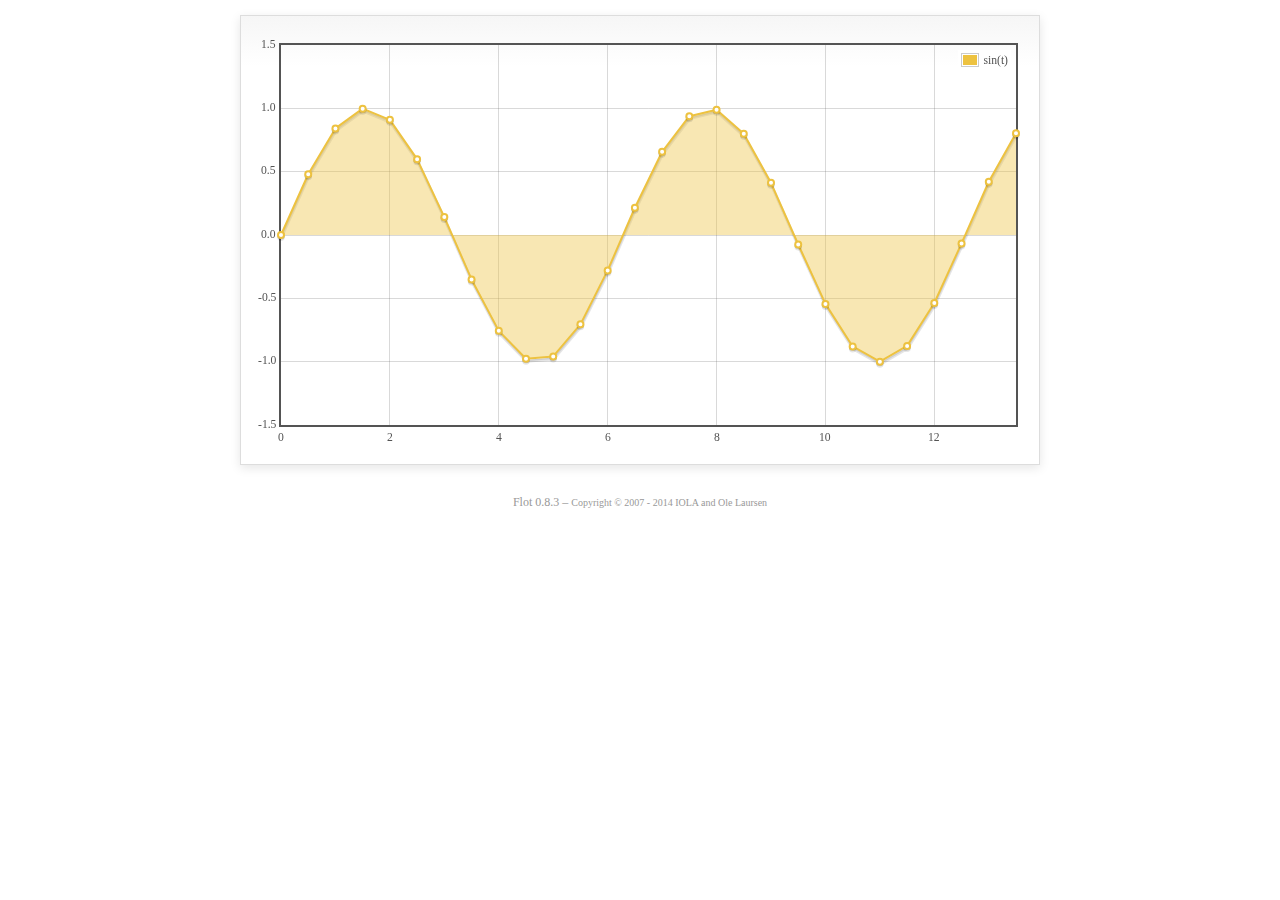
<file: Interactive.html>
<html>
<head>
	<meta http-equiv="Content-Type" content="text/html; charset=utf-8">
	<link href="examples.css" rel="stylesheet" type="text/css">
	<!--[if lte IE 8]><script language="javascript" type="text/javascript" src="../../excanvas.min.js"></script><![endif]-->
	<script language="javascript" type="text/javascript" src="jquery.js"></script>
	<script language="javascript" type="text/javascript" src="jquery.flot.js"></script>
	<script type="text/javascript">

	$(function() {

		var sin = [];

		for (var i = 0; i < 14; i += 0.5) {
			sin.push([i, Math.sin(i)]);
		}

		var plot = $.plot("#placeholder", [
			{ data: sin, label: "sin(t)"}
		], {
			series: {
				lines: {
					show: true, fill: true
				},
				points: {
					show: true
					}
			},
			grid: {
				hoverable: true
			}			
		});

		$("<div id='tooltip'></div>").css({
			position: "absolute",
			display: "none",
			border: "1px solid #fdd",
			padding: "2px",
			"background-color": "#fee",
			opacity: 0.80
		}).appendTo("body");

		$("#placeholder").bind("plothover", function (event, pos, item) {
			
				if (item) {
					var x = item.datapoint[0].toFixed(1),
						y = item.datapoint[1].toFixed(2);
						z = 0.5*(x-Math.sin(x)*Math.cos(x)).toFixed(2);

					$("#tooltip").html("sin(" + x + ") = " + y)
						.css({top: item.pageY+5, left: item.pageX+5})
						.fadeIn(200);			
				
			}
		});

		;

		// Add the Flot version string to the footer

		$("#footer").prepend("Flot " + $.plot.version + " &ndash; ");
	});

	</script>
</head>
<body>
	
	<div id="content">

		<div class="demo-container">
			<div id="placeholder" class="demo-placeholder"></div>
		</div>	
		<div id="footer"><font size="1">
		Copyright &copy; 2007 - 2014 IOLA and Ole Laursen </font>
	</div>

	</div>	

</body>
</html>
</file>
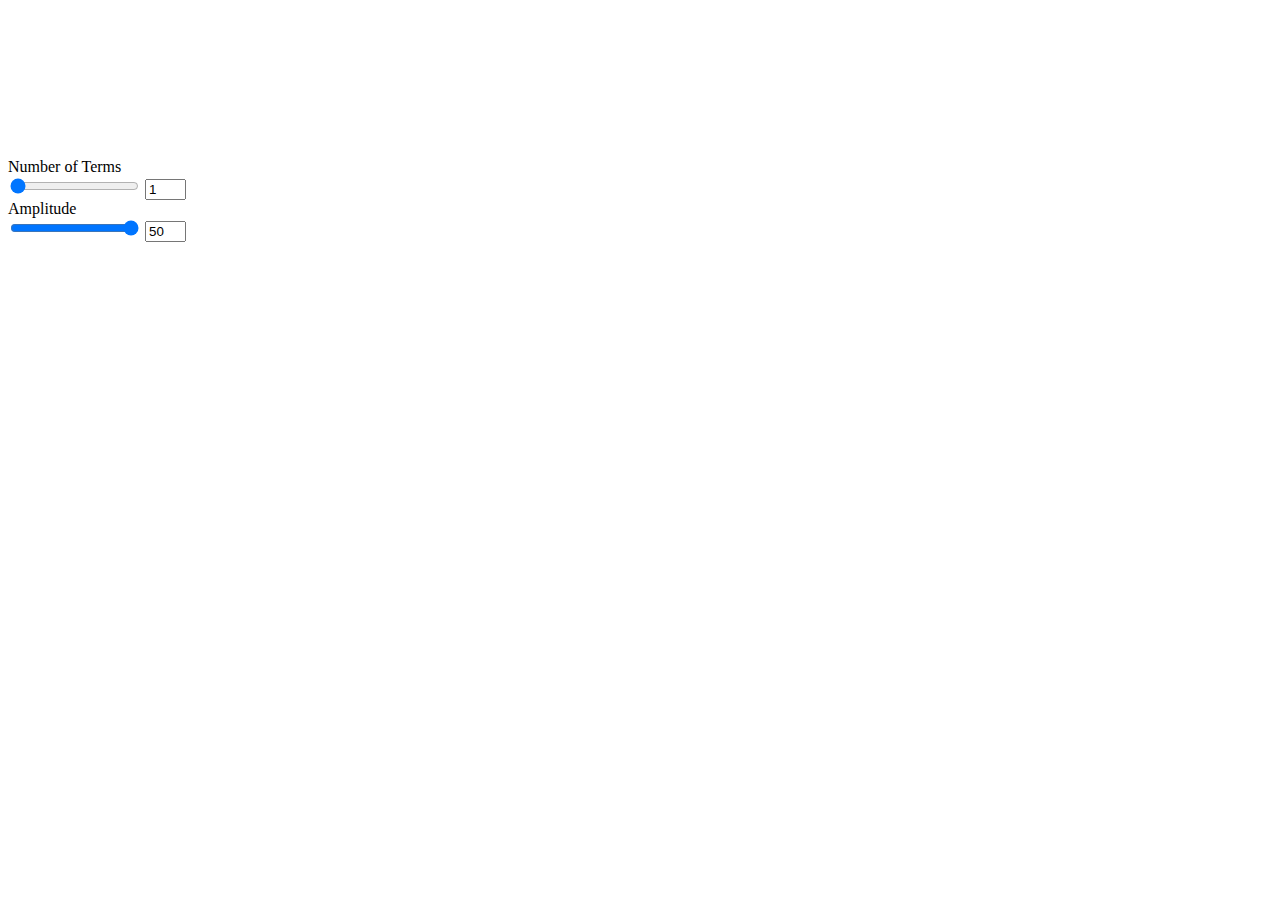
<file: sawTooth.html>
<html>
   <head>
      <meta http-equiv="Content-Type" content="text/html; charset=utf-8" />
      <script src="//d3js.org/d3.v3.min.js"></script>     
     
   </head>
   <body>      
      <script>
         var PHASOR_FREQUENCY = 1;
         var PHASOR_AMPLITUDE = 1;
         var TARGET_PHASOR_FREQUENCY = 1;
         var TARGET_PHASOR_AMPLITUDE = 1;
         var PHASOR_INTERPOLATOR = d3.interpolateNumber(PHASOR_FREQUENCY, TARGET_PHASOR_FREQUENCY);
         var PHASOR_AMP_INTERPOLATOR = d3.interpolateNumber(PHASOR_AMPLITUDE, TARGET_PHASOR_AMPLITUDE);
         var PHASOR_INTERPOLATION = 1.0;
         var PHASOR_AMP_INTERPOLATION = 1.0;
         function GET_PHASOR_FREQUENCY() {
         	return PHASOR_INTERPOLATOR(Math.min(PHASOR_INTERPOLATION, 1.0));
         }
         function GET_PHASOR_AMPLITUDE() {
         	return PHASOR_AMP_INTERPOLATOR(Math.min(PHASOR_AMP_INTERPOLATION, 1.0));
         }
         function updateFreq(freq) {
         	PHASOR_FREQUENCY = GET_PHASOR_FREQUENCY();
			if(freq>=1 && freq<=20)
			{
			TARGET_PHASOR_FREQUENCY = freq;
				}         	
         	PHASOR_INTERPOLATION = 0.0;
         	PHASOR_INTERPOLATOR = d3.interpolateNumber(PHASOR_FREQUENCY, TARGET_PHASOR_FREQUENCY);
         }
         function updateAmp(amp) {
         	PHASOR_AMPLITUDE = GET_PHASOR_AMPLITUDE();
			if(amp>=0 && amp<=5000)
			{
			TARGET_PHASOR_AMPLITUDE = amp / 5000;
				}         	
         	PHASOR_AMP_INTERPOLATION = 0.0;
         	PHASOR_AMP_INTERPOLATOR = d3.interpolateNumber(PHASOR_AMPLITUDE, TARGET_PHASOR_AMPLITUDE);
         }
      </script>
	  
	  <script>
        function printFreq(sliderID, textbox) {
            var x = document.getElementById(textbox);
            var y = document.getElementById(sliderID);
            x.value = y.value;
        }
		function printAmp(sliderID2, textbox2) {
            var x = document.getElementById(textbox2);
            var y = document.getElementById(sliderID2);
            x.value = y.value;				
			x.value = Math.round(x.value/100);
        }

        window.onload = function() { printValue('slider1', 'rangeValue1'); printValue('slider2', 'rangeValue2'); printValue('slider3', 'rangeValue3'); printValue('slider4', 'rangeValue4'); }
    </script>
	
      <svg id="phasor" class="svgWithText" width="600" height="150" style="margin-left: 50px; margin-right: 100px;"></svg>
      <script type="text/javascript" src="sawTooth.js"></script>
      <div class="controls">
         <label for=freqFader>Number of Terms</label><br/>
         <input type=range min=1 max=20 value=1 id=freqFader step=1 width=150 oninput="printFreq('freqFader','rangeValue2'),updateFreq(value);">
		 <input id="rangeValue2" type="text" value=1 size="2" oninput="updateFreq(value)"/><br/>
         <label for=ampFader>Amplitude</label><br/>
         <input type=range min=0 max=5000 value=5000 id=ampFader step=0.5 width=150 oninput="printAmp('ampFader','rangeValue1'),updateAmp(value);" >
         <input id="rangeValue1" type="text" value=50 size="2" oninput="updateAmp(100*value)"/><br/>
		 
	  </div>
   </body>
</html>
</file>
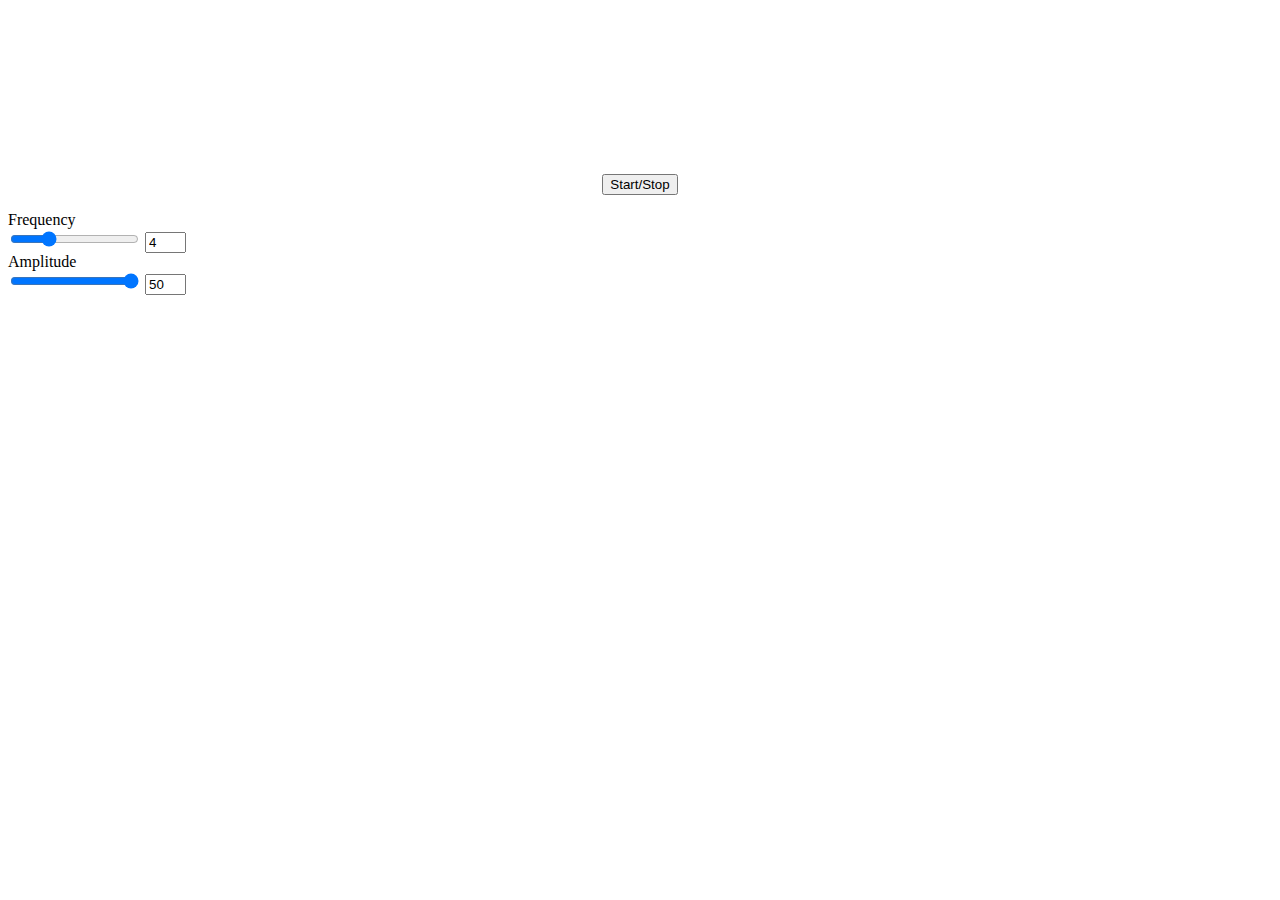
<file: sineWave.html>
<html>
   <head>
      <meta http-equiv="Content-Type" content="text/html; charset=utf-8" />
      <script src="//d3js.org/d3.v3.min.js"></script> 
     
   </head>
   <body>      
      <script>
	  
	  var stopBit = 0;
	  
	  var num_test = 1;
	  
         var PHASOR_FREQUENCY = 2;
         var PHASOR_AMPLITUDE = 1;
         var TARGET_PHASOR_FREQUENCY = 2;
         var TARGET_PHASOR_AMPLITUDE = 1;
         var PHASOR_INTERPOLATOR = d3.interpolateNumber(PHASOR_FREQUENCY, TARGET_PHASOR_FREQUENCY);
         var PHASOR_AMP_INTERPOLATOR = d3.interpolateNumber(PHASOR_AMPLITUDE, TARGET_PHASOR_AMPLITUDE);
         var PHASOR_INTERPOLATION = 1.0;
         var PHASOR_AMP_INTERPOLATION = 1.0;
         function GET_PHASOR_FREQUENCY() {
         	return PHASOR_INTERPOLATOR(Math.min(PHASOR_INTERPOLATION, 1.0));
         }
		 function Get_STOP() {
			 return STOP_BIT;
			 }
         function GET_PHASOR_AMPLITUDE() {
         	return PHASOR_AMP_INTERPOLATOR(Math.min(PHASOR_AMP_INTERPOLATION, 1.0));
         }
         function updateFreq(freq) {
         	PHASOR_FREQUENCY = GET_PHASOR_FREQUENCY();
			if(freq>=1 && freq<=12)
			{
			TARGET_PHASOR_FREQUENCY = freq;
				}         	
         	PHASOR_INTERPOLATION = 0.0;
         	PHASOR_INTERPOLATOR = d3.interpolateNumber(PHASOR_FREQUENCY, TARGET_PHASOR_FREQUENCY);
         }
         function updateAmp(amp) {
         	PHASOR_AMPLITUDE = GET_PHASOR_AMPLITUDE();
			if(amp>=0 && amp<=5000)
			{
			TARGET_PHASOR_AMPLITUDE = amp / 5000;
				}         	
         	PHASOR_AMP_INTERPOLATION = 0.0;
         	PHASOR_AMP_INTERPOLATOR = d3.interpolateNumber(PHASOR_AMPLITUDE, TARGET_PHASOR_AMPLITUDE);
         }
		 
		 function updateStop(){
			 stopBit = 1-stopBit;
			 }
			 
		function GET_STOP() {
		if (num_test){			
			num_test = 0;
			return 1;
			}
         	return stopBit;
         }
      </script>
	  
	  <script>
        function printFreq(sliderID, textbox) {
            var x = document.getElementById(textbox);
            var y = document.getElementById(sliderID);
            x.value = y.value;
        }
		function printAmp(sliderID2, textbox2) {
            var x = document.getElementById(textbox2);
            var y = document.getElementById(sliderID2);
            x.value = y.value;				
			x.value = Math.round(x.value/100);
        }

        window.onload = function() { printValue('slider1', 'rangeValue1'); printValue('slider2', 'rangeValue2'); printValue('slider3', 'rangeValue3'); printValue('slider4', 'rangeValue4'); }
    </script>
	
      <svg id="phasor" class="svgWithText" width="800" height="150" style="margin-left: 50px; margin-right: 100px;"></svg>
	  <p align="center">
	  	  <button type=button onclick="updateStop()"  >Start/Stop</button> 
      </p>
	  <script type="text/javascript" src="sine_wave.js"></script>
      <div class="controls">
	  
         <label for=freqFader>Frequency</label><br/>
         <input type=range min=1 max=12 value=4 id=freqFader step=0.5 width=150 oninput="printFreq('freqFader','rangeValue2'),updateFreq(value);">
		 <input id="rangeValue2" type="text" value=4 size="2" oninput="updateFreq(value)"/><br/>
         <label for=ampFader>Amplitude</label><br/>
         <input type=range min=0 max=5000 value=5000 id=ampFader step=0.5 width=150 oninput="printAmp('ampFader','rangeValue1'),updateAmp(value);" >
         <input id="rangeValue1" type="text" value=50 size="2" oninput="updateAmp(100*value)"/><br/>
		 
		 
	  </div>
   </body>
</html>
</file>
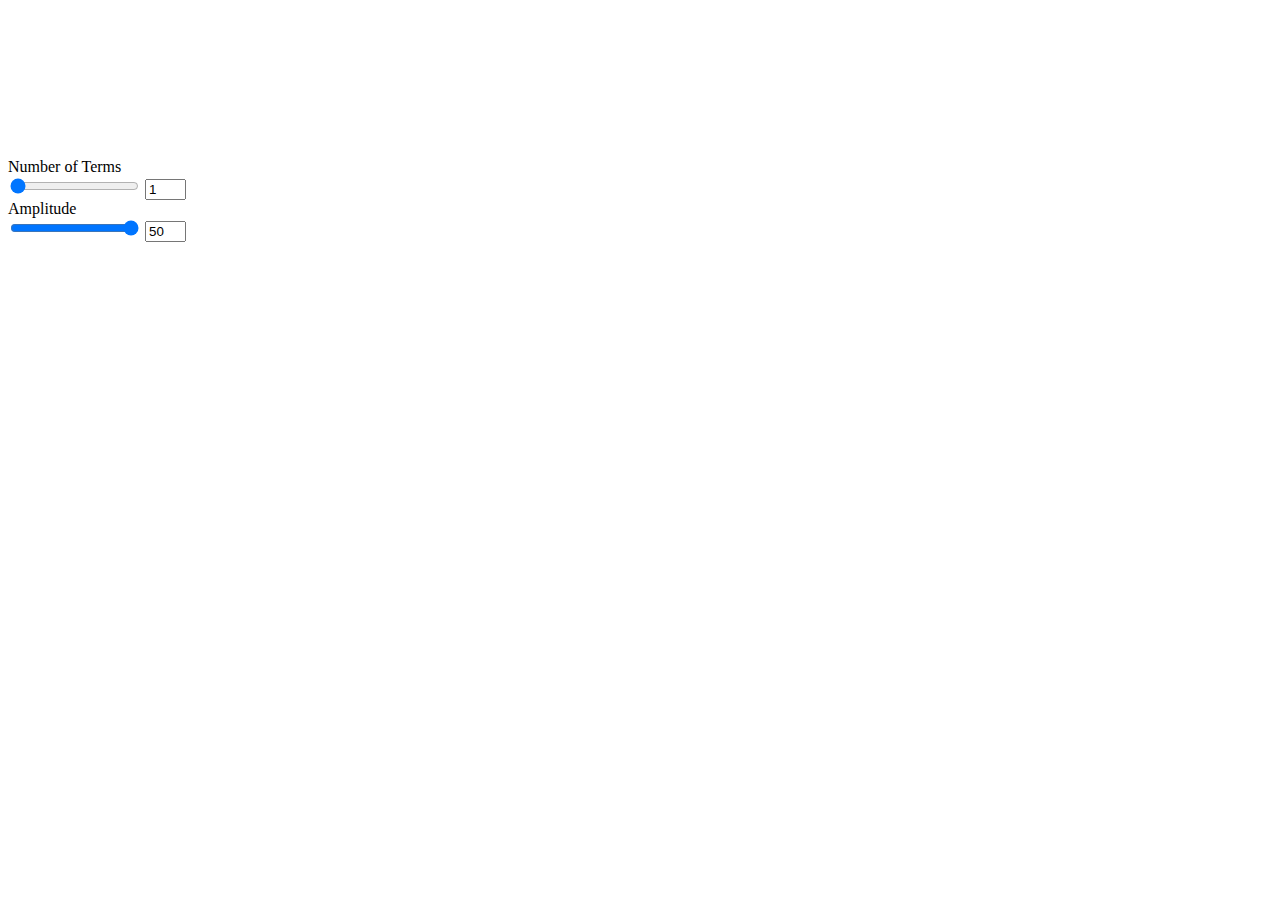
<file: squareWave.html>
<html>
   <head>
      <meta http-equiv="Content-Type" content="text/html; charset=utf-8" />
      <script src="//d3js.org/d3.v3.min.js"></script>     
     
   </head>
   <body>      
      <script>
         var PHASOR_FREQUENCY = 1;
         var PHASOR_AMPLITUDE = 1;
         var TARGET_PHASOR_FREQUENCY = 1;
         var TARGET_PHASOR_AMPLITUDE = 1;
         var PHASOR_INTERPOLATOR = d3.interpolateNumber(PHASOR_FREQUENCY, TARGET_PHASOR_FREQUENCY);
         var PHASOR_AMP_INTERPOLATOR = d3.interpolateNumber(PHASOR_AMPLITUDE, TARGET_PHASOR_AMPLITUDE);
         var PHASOR_INTERPOLATION = 1.0;
         var PHASOR_AMP_INTERPOLATION = 1.0;
         function GET_PHASOR_FREQUENCY() {
         	return PHASOR_INTERPOLATOR(Math.min(PHASOR_INTERPOLATION, 1.0));
         }
         function GET_PHASOR_AMPLITUDE() {
         	return PHASOR_AMP_INTERPOLATOR(Math.min(PHASOR_AMP_INTERPOLATION, 1.0));
         }
         function updateFreq(freq) {
         	PHASOR_FREQUENCY = GET_PHASOR_FREQUENCY();
			if(freq>=1 && freq<=20)
			{
			TARGET_PHASOR_FREQUENCY = freq;
				}         	
         	PHASOR_INTERPOLATION = 0.0;
         	PHASOR_INTERPOLATOR = d3.interpolateNumber(PHASOR_FREQUENCY, TARGET_PHASOR_FREQUENCY);
         }
         function updateAmp(amp) {
         	PHASOR_AMPLITUDE = GET_PHASOR_AMPLITUDE();
			if(amp>=0 && amp<=5000)
			{
			TARGET_PHASOR_AMPLITUDE = amp / 5000;
				}         	
         	PHASOR_AMP_INTERPOLATION = 0.0;
         	PHASOR_AMP_INTERPOLATOR = d3.interpolateNumber(PHASOR_AMPLITUDE, TARGET_PHASOR_AMPLITUDE);
         }
      </script>
	  
	  <script>
        function printFreq(sliderID, textbox) {
            var x = document.getElementById(textbox);
            var y = document.getElementById(sliderID);
            x.value = y.value;
        }
		function printAmp(sliderID2, textbox2) {
            var x = document.getElementById(textbox2);
            var y = document.getElementById(sliderID2);
            x.value = y.value;				
			x.value = Math.round(x.value/100);
        }

        window.onload = function() { printValue('slider1', 'rangeValue1'); printValue('slider2', 'rangeValue2'); printValue('slider3', 'rangeValue3'); printValue('slider4', 'rangeValue4'); }
    </script>
	
      <svg id="phasor" class="svgWithText" width="600" height="150" style="margin-left: 50px; margin-right: 100px;"></svg>
      <script type="text/javascript" src="square_Wave.js"></script>
      <div class="controls">
         <label for=freqFader>Number of Terms</label><br/>
         <input type=range min=1 max=20 value=1 id=freqFader step=1 width=150 oninput="printFreq('freqFader','rangeValue2'),updateFreq(value);">
		 <input id="rangeValue2" type="text" value=1 size="2" oninput="updateFreq(value)"/><br/>
         <label for=ampFader>Amplitude</label><br/>
         <input type=range min=0 max=5000 value=5000 id=ampFader step=0.5 width=150 oninput="printAmp('ampFader','rangeValue1'),updateAmp(value);" >
         <input id="rangeValue1" type="text" value=50 size="2" oninput="updateAmp(100*value)"/><br/>
		 
	  </div>
   </body>
</html>
</file>
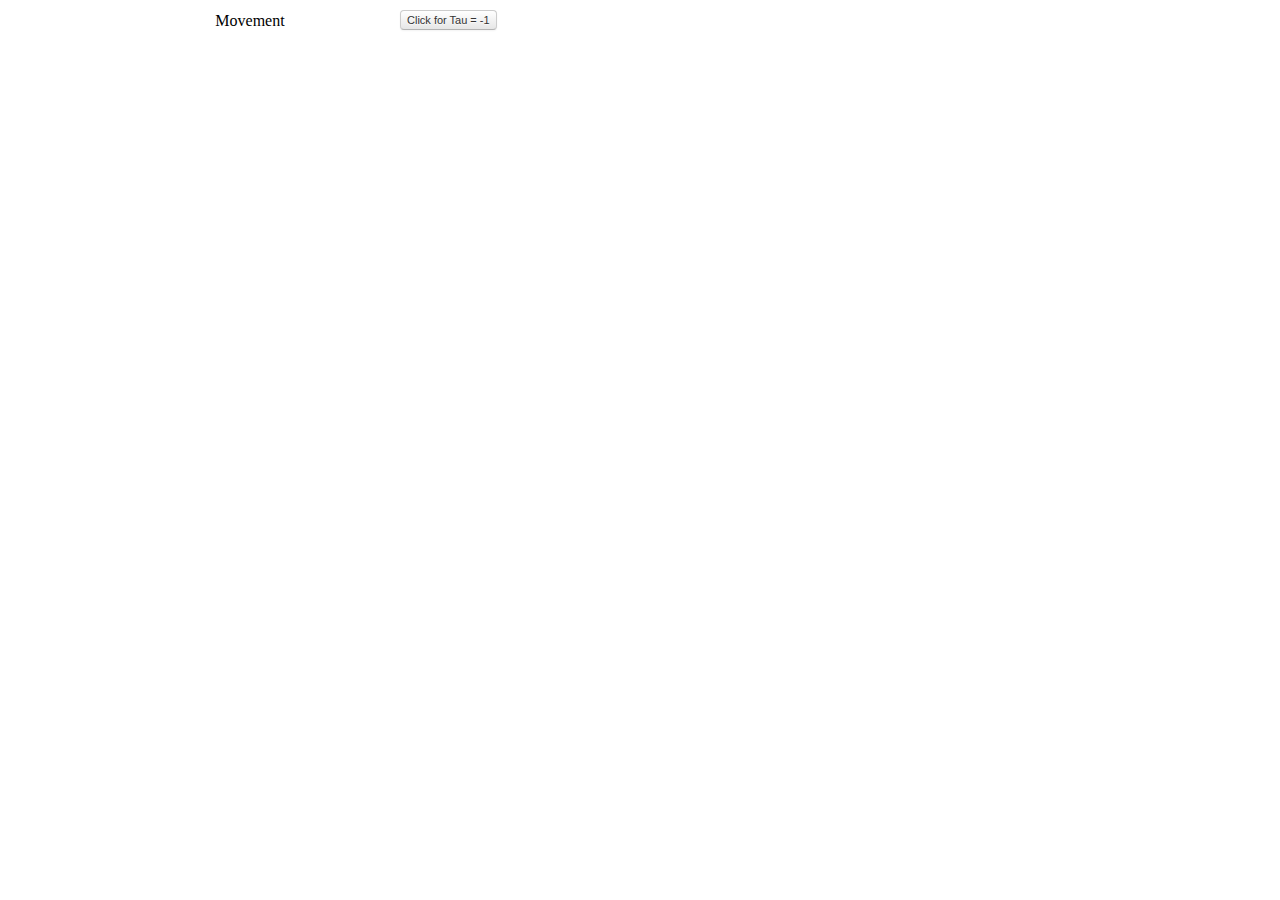
<file: timeScaling.html>
<!DOCTYPE html>
<meta charset="utf-8">
<head>
	<style>
body{margin:0px;}
svg {
  //border:solid 1px #666;
  overflow:hidden;
}

path {
  fill:yellow;
  stroke:#000;
  stroke-width:.5px;
}

circle {
  fill:#ccc;
  stroke:#000;
  pointer-events:none;
}
#button {position:absolute;top:10px;left:400px;}
#title {position:absolute;top:12px;left:0px;width:500px;text-align:center;}
.btn { display:inline-block;*display:inline;/* IE7 inline-block hack */ *zoom:1;padding:4px 10px 4px;margin-bottom:0;font-size:13px;line-height:18px;color:#333333;text-align:center;text-shadow:0 1px 1px rgba(255,255,255,0.75);vertical-align:middle;background-color:#f5f5f5;background-image:-moz-linear-gradient(top,#ffffff,#e6e6e6);background-image:-ms-linear-gradient(top,#ffffff,#e6e6e6);background-image:-webkit-gradient(linear,0 0,0 100%,from(#ffffff),to(#e6e6e6));background-image:-webkit-linear-gradient(top,#ffffff,#e6e6e6);background-image:-o-linear-gradient(top,#ffffff,#e6e6e6);background-image:linear-gradient(top,#ffffff,#e6e6e6);background-repeat:repeat-x;filter:progid:DXImageTransform.Microsoft.gradient(startColorstr='#ffffff',endColorstr='#e6e6e6',GradientType=0);border-color:#e6e6e6 #e6e6e6 #bfbfbf;border-color:rgba(0,0,0,0.1) rgba(0,0,0,0.1) rgba(0,0,0,0.25);filter:progid:dximagetransform.microsoft.gradient(enabled=false);border:1px solid #cccccc;border-bottom-color:#b3b3b3;-webkit-border-radius:4px;-moz-border-radius:4px;border-radius:4px;-webkit-box-shadow:inset 0 1px 0 rgba(255,255,255,0.2),0 1px 2px rgba(0,0,0,0.05);-moz-box-shadow:inset 0 1px 0 rgba(255,255,255,0.2),0 1px 2px rgba(0,0,0,0.05);box-shadow:inset 0 1px 0 rgba(255,255,255,0.2),0 1px 2px rgba(0,0,0,0.05);cursor:pointer;*margin-left:.3em;} .btn:hover,.btn:active,.btn.active,.btn.disabled,.btn[disabled] { background-color:#e6e6e6;} .btn:active,.btn.active { background-color:#cccccc \9;} .btn:first-child { *margin-left:0;} .btn:hover { color:#333333;text-decoration:none;background-color:#e6e6e6;background-position:0 -15px;-webkit-transition:background-position 0.1s linear;-moz-transition:background-position 0.1s linear;-ms-transition:background-position 0.1s linear;-o-transition:background-position 0.1s linear;transition:background-position 0.1s linear;} .btn:focus { outline:thin dotted #333;outline:5px auto -webkit-focus-ring-color;outline-offset:-2px;} .btn.active,.btn:active { background-image:none;-webkit-box-shadow:inset 0 2px 4px rgba(0,0,0,0.15),0 1px 2px rgba(0,0,0,0.05);-moz-box-shadow:inset 0 2px 4px rgba(0,0,0,0.15),0 1px 2px rgba(0,0,0,0.05);box-shadow:inset 0 2px 4px rgba(0,0,0,0.15),0 1px 2px rgba(0,0,0,0.05);background-color:#e6e6e6;background-color:#d9d9d9 \9;outline:0;} .btn.disabled,.btn[disabled] { cursor:default;background-image:none;background-color:#e6e6e6;opacity:0.65;filter:alpha(opacity=65);-webkit-box-shadow:none;-moz-box-shadow:none;box-shadow:none;} .btn-mini { padding:2px 6px;font-size:11px;line-height:14px;}

}
svg {border:1px solid black;}
}</style></head>
<body>
<script src="//d3js.org/d3.v3.min.js"></script>
<div id="chart" style="width:500px;height:250px">
  <svg xmlns="http://www.w3.org/2000/svg" version="1.1" width="500" height="200">
  </svg>
  <div id="title">Movement</div>
<button class="btn btn-mini" id="button">Click for Tau = -1</button>
  
</div>

<script>

var possibleValues=[0,1,2,3,4,5,6,7,8,9,10,11,12,13,14,15,16,17];
var hash = window.location.hash;

if(hash.length) {
  hash=hash.substring(1);
  if(!possibleValues[hash]) {
    hash=0;
  }
}
else  {
  hash=0;
}



data={
  0:{title:"Time Scaling",
  shapes:[
    {
      type:"path",
      init:{
        attr:{
			"d":"m 0, 180 L 1, 177.5964 L 2, 175.2175 L 3, 172.8632 L 4, 170.5333 L 5, 168.2278 L 6, 165.9466 L 7, 163.6896 L 8, 161.4567 L 9, 159.2478 L 10, 157.0628 L 11, 154.9015 L 12, 152.764 L 13, 150.6501 L 14, 148.5597 L 15, 146.4927 L 16, 144.449 L 17, 142.4285 L 18, 140.4311 L 19, 138.4568 L 20, 136.5054 L 21, 134.5768 L 22, 132.6709 L 23, 130.7877 L 24, 128.927 L 25, 127.0887 L 26, 125.2728 L 27, 123.4791 L 28, 121.7075 L 29, 119.958 L 30, 118.2304 L 31, 116.5247 L 32, 114.8408 L 33, 113.1785 L 34, 111.5378 L 35, 109.9185 L 36, 108.3206 L 37, 106.7439 L 38, 105.1884 L 39, 103.654 L 40, 102.1406 L 41, 100.6481 L 42, 99.1763 L 43, 97.7252 L 44, 96.2947 L 45, 94.8847 L 46, 93.495 L 47, 92.1257 L 48, 90.7766 L 49, 89.4475 L 50, 88.1385 L 51, 86.8494 L 52, 85.58 L 53, 84.3304 L 54, 83.1004 L 55, 81.8899 L 56, 80.6988 L 57, 79.5271 L 58, 78.3745 L 59, 77.2411 L 60, 76.1268 L 61, 75.0313 L 62, 73.9547 L 63, 72.8968 L 64, 71.8575 L 65, 70.8368 L 66, 69.8346 L 67, 68.8507 L 68, 67.885 L 69, 66.9375 L 70, 66.008 L 71, 65.0965 L 72, 64.2028 L 73, 63.3269 L 74, 62.4687 L 75, 61.6281 L 76, 60.8049 L 77, 59.9991 L 78, 59.2105 L 79, 58.4391 L 80, 57.6849 L 81, 56.9476 L 82, 56.2271 L 83, 55.5235 L 84, 54.8366 L 85, 54.1662 L 86, 53.5124 L 87, 52.8749 L 88, 52.2538 L 89, 51.6488 L 90, 51.06 L 91, 50.4872 L 92, 49.9302 L 93, 49.3891 L 94, 48.8637 L 95, 48.354 L 96, 47.8597 L 97, 47.3809 L 98, 46.9174 L 99, 46.4691 L 100, 46.036 L 101, 45.6179 L 102, 45.2147 L 103, 44.8264 L 104, 44.4528 L 105, 44.0939 L 106, 43.7495 L 107, 43.4196 L 108, 43.104 L 109, 42.8027 L 110, 42.5155 L 111, 42.2424 L 112, 41.9833 L 113, 41.738 L 114, 41.5065 L 115, 41.2887 L 116, 41.0844 L 117, 40.8937 L 118, 40.7163 L 119, 40.5521 L 120, 40.4012 L 121, 40.2634 L 122, 40.1385 L 123, 40.0266 L 124, 40 L 125, 40 L 126, 40 L 127, 40 L 128, 40 L 129, 40 L 130, 40 L 131, 40 L 132, 40 L 133, 40 L 134, 40 L 135, 40 L 136, 40 L 137, 40 L 138, 40 L 139, 40 L 140, 40.0016 L 141, 40.105 L 142, 40.2195 L 143, 40.345 L 144, 40.4813 L 145, 40.6284 L 146, 40.7861 L 147, 40.9543 L 148, 41.1331 L 149, 41.3221 L 150, 41.5215 L 151, 41.731 L 152, 41.9506 L 153, 42.1802 L 154, 42.4196 L 155, 42.6688 L 156, 42.9277 L 157, 43.1962 L 158, 43.4741 L 159, 43.7615 L 160, 44.0581 L 161, 44.3639 L 162, 44.6789 L 163, 45.0028 L 164, 45.3356 L 165, 45.6772 L 166, 46.0276 L 167, 46.3865 L 168, 46.754 L 169, 47.1298 L 170, 47.514 L 171, 47.9064 L 172, 48.307 L 173, 48.7155 L 174, 49.132 L 175, 49.5563 L 176, 49.9884 L 177, 50.428 L 178, 50.8752 L 179, 51.3299 L 180, 51.7919 L 181, 52.2611 L 182, 52.7375 L 183, 53.221 L 184, 53.7114 L 185, 54.2086 L 186, 54.7127 L 187, 55.2233 L 188, 55.7406 L 189, 56.2643 L 190, 56.7943 L 191, 57.3307 L 192, 57.8732 L 193, 58.4218 L 194, 58.9764 L 195, 59.5369 L 196, 60.1031 L 197, 60.675 L 198, 61.2526 L 199, 61.8356 L 200, 62.424 L 201, 63.0177 L 202, 63.6166 L 203, 64.2206 L 204, 64.8297 L 205, 65.4436 L 206, 66.0623 L 207, 66.6858 L 208, 67.3139 L 209, 67.9465 L 210, 68.5835 L 211, 69.2248 L 212, 69.8704 L 213, 70.5201 L 214, 71.1738 L 215, 71.8315 L 216, 72.493 L 217, 73.1583 L 218, 73.8271 L 219, 74.4996 L 220, 75.1755 L 221, 75.8547 L 222, 76.5372 L 223, 77.2228 L 224, 77.9115 L 225, 78.6032 L 226, 79.2977 L 227, 79.995 L 228, 80.695 L 229, 81.3975 L 230, 82.1025 L 231, 82.8099 L 232, 83.5196 L 233, 84.2314 L 234, 84.9454 L 235, 85.6613 L 236, 86.3791 L 237, 87.0987 L 238, 87.82 L 239, 88.5429 L 240, 89.2673 L 241, 89.9931 L 242, 90.7202 L 243, 91.4486 L 244, 92.178 L 245, 92.9085 L 246, 93.6398 L 247, 94.372 L 248, 95.1049 L 249, 95.8384 L 250, 96.5725 L 251, 97.307 L 252, 98.0418 L 253, 98.7769 L 254, 99.5121 L 255, 100.2473 L 256, 100.9825 L 257, 101.7175 L 258, 102.4523 L 259, 103.1867 L 260, 103.9207 L 261, 104.6541 L 262, 105.3869 L 263, 106.119 L 264, 106.8502 L 265, 107.5805 L 266, 108.3097 L 267, 109.0378 L 268, 109.7647 L 269, 110.4903 L 270, 111.2145 L 271, 111.9371 L 272, 112.6581 L 273, 113.3775 L 274, 114.095 L 275, 114.8106 L 276, 115.5242 L 277, 116.2356 L 278, 116.9449 L 279, 117.6519 L 280, 118.3565 L 281, 119.0587 L 282, 119.7582 L 283, 120.455 L 284, 121.1491 L 285, 121.8402 L 286, 122.5284 L 287, 123.2136 L 288, 123.8955 L 289, 124.5742 L 290, 125.2495 L 291, 125.9214 L 292, 126.5896 L 293, 127.2543 L 294, 127.9151 L 295, 128.5721 L 296, 129.2252 L 297, 129.8742 L 298, 130.5191 L 299, 131.1597 L 300, 131.796 L 301, 132.4278 L 302, 133.0552 L 303, 133.6778 L 304, 134.2958 L 305, 134.9089 L 306, 135.5171 L 307, 136.1203 L 308, 136.7183 L 309, 137.3111 L 310, 137.8987 L 311, 138.4808 L 312, 139.0574 L 313, 139.6283 L 314, 140.1936 L 315, 140.7531 L 316, 141.3067 L 317, 141.8543 L 318, 142.3958 L 319, 142.9311 L 320, 143.4601 L 321, 143.9827 L 322, 144.4989 L 323, 145.0084 L 324, 145.5113 L 325, 146.0074 L 326, 146.4967 L 327, 146.9789 L 328, 147.4542 L 329, 147.9222 L 330, 148.383 L 331, 148.8364 L 332, 149.2823 L 333, 149.7207 L 334, 150.1515 L 335, 150.5745 L 336, 150.9897 L 337, 151.3969 L 338, 151.7961 L 339, 152.1871 L 340, 152.5699 L 341, 152.9444 L 342, 153.3104 L 343, 153.6679 L 344, 154.0168 L 345, 154.3569 L 346, 154.6883 L 347, 155.0107 L 348, 155.3241 L 349, 155.6284 L 350, 155.9235 L 351, 156.2093 L 352, 156.4857 L 353, 156.7525 L 354, 157.0098 L 355, 157.2574 L 356, 157.4952 L 357, 157.7231 L 358, 157.941 L 359, 158.1488 L 360, 158.3464 L 361, 158.5338 L 362, 158.7108 L 363, 158.8773 L 364, 159.0332 L 365, 159.1785 L 366, 159.313 L 367, 159.4366 L 368, 159.5493 L 369, 159.6509 L 370, 159.7413 L 371, 159.8205 L 372, 159.8884 L 373, 159.9448 L 374, 159.9896 L 375, 160.0228 L 376, 160.0443 L 377, 160.0539 L 378, 160.0516 L 379, 160.0373 L 380, 160.0108 L 381, 159.9721 L 382, 159.9211 L 383, 159.8576 L 384, 159.7816 L 385, 159.6931 L 386, 159.5918 L 387, 159.4776 L 388, 159.3506 L 389, 159.2106 L 390, 159.0575 L 391, 158.8911 L 392, 158.7115 L 393, 158.5185 L 394, 158.312 L 395, 158.0918 L 396, 157.858 L 397, 157.6104 L 398, 157.349 L 399, 157.0735 L 400, 156.784 L 401, 156.4803 L 402, 156.1623 L 403, 155.83 L 404, 155.4832 L 405, 155.1218 L 406, 154.7457 L 407, 154.3549 L 408, 153.9493 L 409, 153.5287 L 410, 153.093 L 411, 152.6422 L 412, 152.1761 L 413, 151.6947 L 414, 151.1979 L 415, 150.6855 L 416, 150.1575 L 417, 149.6138 L 418, 149.0542 L 419, 148.4787 L 420, 147.8871 L 421, 147.2795 L 422, 146.6556 L 423, 146.0154 L 424, 145.3588 L 425, 144.6857 L 426, 143.996 L 427, 143.2895 L 428, 142.5663 L 429, 141.8261 L 430, 141.069 L 431, 140.2948 L 432, 139.5033 L 433, 138.6946 L 434, 137.8685 L 435, 137.0249 L 436, 136.1637 L 437, 135.2849 L 438, 134.3882 L 439, 133.4737 L 440, 132.5412 L 441, 131.5907 L 442, 130.622 L 443, 129.635 L 444, 128.6296 L 445, 127.6058 L 446, 126.5635 L 447, 125.5025 L 448, 124.4227 L 449, 123.3241 L 450, 122.2065 L 451, 121.0699 L 452, 119.9141 L 453, 118.7392 L 454, 117.5448 L 455, 116.3311 L 456, 115.0978 L 457, 113.8449 L 458, 112.5722 L 459, 111.2798 L 460, 109.9674 L 461, 108.635 L 462, 107.2825 L 463, 105.9098 L 464, 104.5167 L 465, 103.1033 L 466, 101.6693 L 467, 100.2148 L 468, 98.7395 L 469, 97.2435 L 470, 95.7266 L 471, 94.1886 L 472, 92.6296 L 473, 91.0494 L 474, 89.4479 L 475, 87.8251 L 476, 86.1807 L 477, 84.5148 L 478, 82.8272 L 479, 81.1179 L 480, 79.3866 L 481, 77.6334 L 482, 75.8582 L 483, 74.0608 L 484, 72.2411 L 485, 70.3991 L 486, 68.5346 L 487, 66.6476 L 488, 64.7379 L 489, 62.8055 L 490, 60.8502 L 491, 58.872 L 492, 56.8708 L 493, 54.8464 L 494, 52.7988 L 495, 50.7279 L 496, 48.6336 L 497, 46.5157 L 498, 44.3742 L 499, 42.209 L 500, 40.02",
        },
          style:{stroke:"blue","stroke-width":2,fill:"none"}
      },
      transition:{
        attr:{
          "d":"m  0, 40 L 1, 42.1891 L 2, 44.3544 L 3, 46.496 L 4, 48.6139 L 5, 50.7084 L 6, 52.7794 L 7, 54.8271 L 8, 56.8515 L 9, 58.8528 L 10, 60.8311 L 11, 62.7865 L 12, 64.719 L 13, 66.6287 L 14, 68.5159 L 15, 70.3804 L 16, 72.2225 L 17, 74.0423 L 18, 75.8398 L 19, 77.6151 L 20, 79.3684 L 21, 81.0997 L 22, 82.8092 L 23, 84.4969 L 24, 86.1629 L 25, 87.8073 L 26, 89.4303 L 27, 91.0318 L 28, 92.6121 L 29, 94.1712 L 30, 95.7093 L 31, 97.2263 L 32, 98.7224 L 33, 100.1978 L 34, 101.6524 L 35, 103.0864 L 36, 104.5 L 37, 105.8931 L 38, 107.2659 L 39, 108.6185 L 40, 109.951 L 41, 111.2635 L 42, 112.556 L 43, 113.8287 L 44, 115.0817 L 45, 116.3151 L 46, 117.529 L 47, 118.7234 L 48, 119.8985 L 49, 121.0543 L 50, 122.191 L 51, 123.3087 L 52, 124.4074 L 53, 125.4872 L 54, 126.5483 L 55, 127.5908 L 56, 128.6147 L 57, 129.6201 L 58, 130.6072 L 59, 131.576 L 60, 132.5266 L 61, 133.4592 L 62, 134.3738 L 63, 135.2705 L 64, 136.1495 L 65, 137.0108 L 66, 137.8544 L 67, 138.6806 L 68, 139.4895 L 69, 140.281 L 70, 141.0553 L 71, 141.8125 L 72, 142.5528 L 73, 143.2761 L 74, 143.9826 L 75, 144.6724 L 76, 145.3456 L 77, 146.0023 L 78, 146.6426 L 79, 147.2666 L 80, 147.8743 L 81, 148.466 L 82, 149.0416 L 83, 149.6012 L 84, 150.1451 L 85, 150.6732 L 86, 151.1856 L 87, 151.6826 L 88, 152.1641 L 89, 152.6302 L 90, 153.0811 L 91, 153.5169 L 92, 153.9376 L 93, 154.3433 L 94, 154.7342 L 95, 155.1103 L 96, 155.4718 L 97, 155.8187 L 98, 156.1511 L 99, 156.4692 L 100, 156.773 L 101, 157.0626 L 102, 157.3382 L 103, 157.5997 L 104, 157.8474 L 105, 158.0813 L 106, 158.3015 L 107, 158.5081 L 108, 158.7012 L 109, 158.8809 L 110, 159.0474 L 111, 159.2006 L 112, 159.3407 L 113, 159.4678 L 114, 159.582 L 115, 159.6834 L 116, 159.7721 L 117, 159.8481 L 118, 159.9117 L 119, 159.9628 L 120, 160.0016 L 121, 160.0281 L 122, 160.0426 L 123, 160.045 L 124, 160.0354 L 125, 160.0141 L 126, 159.9809 L 127, 159.9362 L 128, 159.8799 L 129, 159.8121 L 130, 159.733 L 131, 159.6427 L 132, 159.5411 L 133, 159.4286 L 134, 159.305 L 135, 159.1706 L 136, 159.0254 L 137, 158.8696 L 138, 158.7032 L 139, 158.5263 L 140, 158.339 L 141, 158.1415 L 142, 157.9338 L 143, 157.7159 L 144, 157.4881 L 145, 157.2504 L 146, 157.0029 L 147, 156.7458 L 148, 156.479 L 149, 156.2027 L 150, 155.917 L 151, 155.622 L 152, 155.3178 L 153, 155.0045 L 154, 154.6821 L 155, 154.3509 L 156, 154.0108 L 157, 153.662 L 158, 153.3046 L 159, 152.9387 L 160, 152.5643 L 161, 152.1816 L 162, 151.7906 L 163, 151.3915 L 164, 150.9844 L 165, 150.5694 L 166, 150.1464 L 167, 149.7158 L 168, 149.2775 L 169, 148.8316 L 170, 148.3783 L 171, 147.9176 L 172, 147.4496 L 173, 146.9745 L 174, 146.4923 L 175, 146.0032 L 176, 145.5072 L 177, 145.0044 L 178, 144.4949 L 179, 143.9788 L 180, 143.4563 L 181, 142.9274 L 182, 142.3922 L 183, 141.8508 L 184, 141.3033 L 185, 140.7498 L 186, 140.1904 L 187, 139.6252 L 188, 139.0543 L 189, 138.4778 L 190, 137.8958 L 191, 137.3083 L 192, 136.7156 L 193, 136.1176 L 194, 135.5145 L 195, 134.9064 L 196, 134.2934 L 197, 133.6756 L 198, 133.053 L 199, 132.4258 L 200, 131.794 L 201, 131.1578 L 202, 130.5173 L 203, 129.8725 L 204, 129.2236 L 205, 128.5706 L 206, 127.9137 L 207, 127.2529 L 208, 126.5884 L 209, 125.9202 L 210, 125.2484 L 211, 124.5732 L 212, 123.8946 L 213, 123.2127 L 214, 122.5277 L 215, 121.8396 L 216, 121.1485 L 217, 120.4545 L 218, 119.7578 L 219, 119.0584 L 220, 118.3563 L 221, 117.6518 L 222, 116.9449 L 223, 116.2357 L 224, 115.5243 L 225, 114.8108 L 226, 114.0953 L 227, 113.3779 L 228, 112.6587 L 229, 111.9377 L 230, 111.2152 L 231, 110.4911 L 232, 109.7656 L 233, 109.0388 L 234, 108.3108 L 235, 107.5816 L 236, 106.8514 L 237, 106.1203 L 238, 105.3883 L 239, 104.6556 L 240, 103.9223 L 241, 103.1884 L 242, 102.4541 L 243, 101.7194 L 244, 100.9844 L 245, 100.2493 L 246, 99.5142 L 247, 98.7791 L 248, 98.0441 L 249, 97.3094 L 250, 96.575 L 251, 95.841 L 252, 95.1076 L 253, 94.3748 L 254, 93.6427 L 255, 92.9114 L 256, 92.181 L 257, 91.4517 L 258, 90.7235 L 259, 89.9964 L 260, 89.2707 L 261, 88.5464 L 262, 87.8236 L 263, 87.1024 L 264, 86.3829 L 265, 85.6651 L 266, 84.9493 L 267, 84.2355 L 268, 83.5237 L 269, 82.8141 L 270, 82.1068 L 271, 81.4019 L 272, 80.6995 L 273, 79.9996 L 274, 79.3024 L 275, 78.6079 L 276, 77.9164 L 277, 77.2278 L 278, 76.5422 L 279, 75.8598 L 280, 75.1807 L 281, 74.5049 L 282, 73.8325 L 283, 73.1637 L 284, 72.4986 L 285, 71.8372 L 286, 71.1796 L 287, 70.5259 L 288, 69.8763 L 289, 69.2308 L 290, 68.5896 L 291, 67.9527 L 292, 67.3202 L 293, 66.6922 L 294, 66.0688 L 295, 65.4502 L 296, 64.8363 L 297, 64.2274 L 298, 63.6234 L 299, 63.0246 L 300, 62.431 L 301, 61.8427 L 302, 61.2597 L 303, 60.6823 L 304, 60.1105 L 305, 59.5443 L 306, 58.9839 L 307, 58.4294 L 308, 57.8809 L 309, 57.3385 L 310, 56.8022 L 311, 56.2723 L 312, 55.7486 L 313, 55.2315 L 314, 54.7209 L 315, 54.217 L 316, 53.7198 L 317, 53.2295 L 318, 52.7462 L 319, 52.2699 L 320, 51.8007 L 321, 51.3388 L 322, 50.8842 L 323, 50.4371 L 324, 49.9975 L 325, 49.5656 L 326, 49.1413 L 327, 48.725 L 328, 48.3165 L 329, 47.9161 L 330, 47.5237 L 331, 47.1396 L 332, 46.7639 L 333, 46.3965 L 334, 46.0376 L 335, 45.6874 L 336, 45.3459 L 337, 45.0131 L 338, 44.6893 L 339, 44.3745 L 340, 44.0687 L 341, 43.7722 L 342, 43.4849 L 343, 43.207 L 344, 42.9387 L 345, 42.6799 L 346, 42.4307 L 347, 42.1914 L 348, 41.9619 L 349, 41.7424 L 350, 41.533 L 351, 41.3337 L 352, 41.1447 L 353, 40.9661 L 354, 40.7979 L 355, 40.6403 L 356, 40.4933 L 357, 40.3571 L 358, 40.2318 L 359, 40.1173 L 360, 40.014 L 361, 40 L 362, 40 L 363, 40 L 364, 40 L 365, 40 L 366, 40 L 367, 40 L 368, 40 L 369, 40 L 370, 40 L 371, 40 L 372, 40 L 373, 40 L 374, 40 L 375, 40 L 376, 40 L 377, 40.0405 L 378, 40.1525 L 379, 40.2775 L 380, 40.4154 L 381, 40.5664 L 382, 40.7306 L 383, 40.9081 L 384, 41.099 L 385, 41.3033 L 386, 41.5213 L 387, 41.7529 L 388, 41.9982 L 389, 42.2574 L 390, 42.5306 L 391, 42.8179 L 392, 43.1193 L 393, 43.435 L 394, 43.765 L 395, 44.1095 L 396, 44.4685 L 397, 44.8422 L 398, 45.2306 L 399, 45.6338 L 400, 46.052 L 401, 46.4852 L 402, 46.9336 L 403, 47.3972 L 404, 47.8761 L 405, 48.3704 L 406, 48.8803 L 407, 49.4058 L 408, 49.947 L 409, 50.504 L 410, 51.0769 L 411, 51.6658 L 412, 52.2709 L 413, 52.8921 L 414, 53.5296 L 415, 54.1836 L 416, 54.854 L 417, 55.541 L 418, 56.2448 L 419, 56.9653 L 420, 57.7027 L 421, 58.457 L 422, 59.2285 L 423, 60.0171 L 424, 60.823 L 425, 61.6463 L 426, 62.4871 L 427, 63.3454 L 428, 64.2214 L 429, 65.1151 L 430, 66.0267 L 431, 66.9563 L 432, 67.9039 L 433, 68.8696 L 434, 69.8536 L 435, 70.856 L 436, 71.8768 L 437, 72.9161 L 438, 73.9741 L 439, 75.0508 L 440, 76.1464 L 441, 77.2608 L 442, 78.3943 L 443, 79.547 L 444, 80.7188 L 445, 81.91 L 446, 83.1206 L 447, 84.3506 L 448, 85.6004 L 449, 86.8698 L 450, 88.159 L 451, 89.4681 L 452, 90.7973 L 453, 92.1465 L 454, 93.5159 L 455, 94.9056 L 456, 96.3157 L 457, 97.7463 L 458, 99.1975 L 459, 100.6694 L 460, 102.162 L 461, 103.6755 L 462, 105.21 L 463, 106.7656 L 464, 108.3423 L 465, 109.9403 L 466, 111.5597 L 467, 113.2005 L 468, 114.8629 L 469, 116.5469 L 470, 118.2527 L 471, 119.9804 L 472, 121.73 L 473, 123.5016 L 474, 125.2954 L 475, 127.1114 L 476, 128.9498 L 477, 130.8106 L 478, 132.6939 L 479, 134.5999 L 480, 136.5286 L 481, 138.4801 L 482, 140.4545 L 483, 142.452 L 484, 144.4725 L 485, 146.5163 L 486, 148.5834 L 487, 150.6739 L 488, 152.7879 L 489, 154.9256 L 490, 157.0869 L 491, 159.272 L 492, 161.481 L 493, 163.714 L 494, 165.9711 L 495, 168.2524 L 496, 170.5579 L 497, 172.8879 L 498, 175.2423 L 499, 177.6213 L 500, 180.025",
        }
      }
	  }
  ]}};   

data=data[hash];
var svg=d3.select("svg");
svg.selectAll(".vline").data(d3.range(26)).enter()
  .append("line")
  .attr("x1",function(d){return d*20;})
  .attr("x2",function(d){return d*20;})
  .attr("y1",function(d){return 40;})
  .attr("y2",function(d){return 250;})
  .style("stroke","#C0C0C0");
svg.selectAll(".vline").data(d3.range(2,13)).enter()
  .append("line")
  .attr("y1",function(d){return d*20;})
  .attr("y2",function(d){return d*20;})
  .attr("x1",function(d){return 0;})
  .attr("x2",function(d){return 500;})
  .style("stroke","#C0C0C0");

var button=d3.select("#button");
if (data.button==="none") {button.remove();}
var mode=0;
var modes=[{state:"init",title:"Click for Tau = -1"},{state:"transition",title:"Click for Tau = 1"}];

d3.select("#title").html(data.title);
data.shapes.forEach(function(d,i) {

  // here we create shapes according to the parameters of the data file.

  var myshape=svg.append(d.type).attr("id","s"+i); // taking into account the type of the shape, 
  var state=d.init;                                 // noting that these are the initial state.
  set(myshape,state);
})

button.on("click",function() {
  mode=1-mode;
  button.html(modes[mode].title);
  data.shapes.forEach(change)
});

function change(d,i){
  var state=d[modes[mode].state];
  var myshape=svg.select("#s"+i).transition().duration(state.duration||1).delay(state.delay||0).ease(state.ease||"cubic-in-out");
  // so transition if going through a transition, reset if going through a reset
  set(myshape,state);

}

function set(selection,state,createTransition) {
  if(state.remove)  {
    selection.remove();return;
  }

  d3.keys(state.attr).forEach(function(a) {
    selection.attr(a, state.attr[a]);                     // all of its attributes
  });
  if (state.text) {
    selection.text(state.text);
  };
  d3.keys(state.style).forEach(function(s) {
    selection.style(s, state.style[s]);                   // and all of its style properties
  });

  if(state.next)  {
    var next=state.next;
    if (next.type) {
        selection.each("end",function() {
          set(svg.append(next.type),next,true);                  // we are creating a new shape  
        })
    }
    else {
      if(createTransition)  {
        selection=selection.transition().duration(0);
      }
      selection.each("end",function() {
        set(d3.select(this).transition().duration(next.duration||1000).delay(next.delay||0).ease(state.ease||"cubic-in-out"),next);
      });
    }
  }
}
</script>


</body>
</html>
</file>
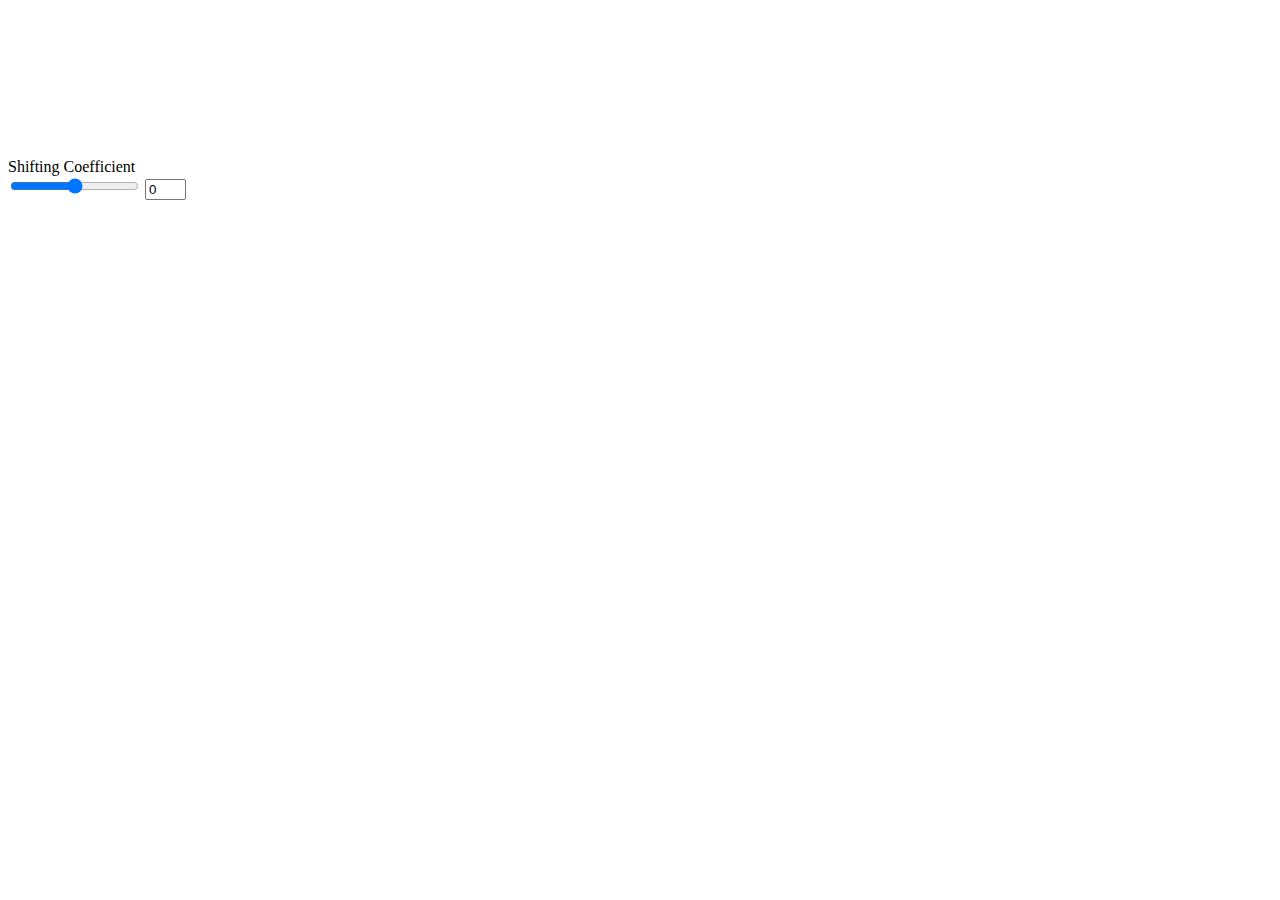
<file: timeShift.html>
<html>
   <head>
      <meta http-equiv="Content-Type" content="text/html; charset=utf-8" />
      <script src="//d3js.org/d3.v3.min.js"></script>     
     
   </head>
   <body>      
      <script>
         var PHASOR_FREQUENCY = 1;
         var PHASOR_AMPLITUDE = 1;
         var TARGET_PHASOR_FREQUENCY = 0;
         var TARGET_PHASOR_AMPLITUDE = 0.8;
         var PHASOR_INTERPOLATOR = d3.interpolateNumber(PHASOR_FREQUENCY, TARGET_PHASOR_FREQUENCY);
         var PHASOR_AMP_INTERPOLATOR = d3.interpolateNumber(PHASOR_AMPLITUDE, TARGET_PHASOR_AMPLITUDE);
         var PHASOR_INTERPOLATION = 1.0;
         var PHASOR_AMP_INTERPOLATION = 1.0;
         function GET_PHASOR_FREQUENCY() {
         	return PHASOR_INTERPOLATOR(Math.min(PHASOR_INTERPOLATION, 1.0));
         }
         function GET_PHASOR_AMPLITUDE() {
         	return PHASOR_AMP_INTERPOLATOR(Math.min(PHASOR_AMP_INTERPOLATION, 1.0));
         }
         function updateFreq(freq) {
         	PHASOR_FREQUENCY = GET_PHASOR_FREQUENCY();
			if(freq>=-10 && freq<=10)
			{
			TARGET_PHASOR_FREQUENCY = freq;
				}         	
         	PHASOR_INTERPOLATION = 0.0;
         	PHASOR_INTERPOLATOR = d3.interpolateNumber(PHASOR_FREQUENCY, TARGET_PHASOR_FREQUENCY);
         }
         function updateAmp(amp) {
         	PHASOR_AMPLITUDE = GET_PHASOR_AMPLITUDE();
			if(amp>=0 && amp<=5000)
			{
			TARGET_PHASOR_AMPLITUDE = amp / 5000;
				}         	
         	PHASOR_AMP_INTERPOLATION = 0.0;
         	PHASOR_AMP_INTERPOLATOR = d3.interpolateNumber(PHASOR_AMPLITUDE, TARGET_PHASOR_AMPLITUDE);
         }
      </script>
	  
	  <script>
        function printFreq(sliderID, textbox) {
            var x = document.getElementById(textbox);
            var y = document.getElementById(sliderID);
            x.value = y.value;
        }
		function printAmp(sliderID2, textbox2) {
            var x = document.getElementById(textbox2);
            var y = document.getElementById(sliderID2);
            x.value = y.value;				
			x.value = Math.round(x.value/100);
        }

        window.onload = function() { printValue('slider1', 'rangeValue1'); printValue('slider2', 'rangeValue2'); printValue('slider3', 'rangeValue3'); printValue('slider4', 'rangeValue4'); }
    </script>
	
      <svg id="phasor" class="svgWithText" width="600" height="150" style="margin-left: 50px; margin-right: 100px;"></svg>
      <script type="text/javascript" src="timeShift.js"></script>
      <div class="controls">
         <label for=freqFader>Shifting Coefficient</label><br/>
         <input type=range min=-10 max=10 value=0 id=freqFader step=1 width=150 oninput="printFreq('freqFader','rangeValue2'),updateFreq(value);">
		 <input id="rangeValue2" type="text" value=0 size="2" oninput="updateFreq(value)"/> 
		 
	  </div>
   </body>
</html>
</file>
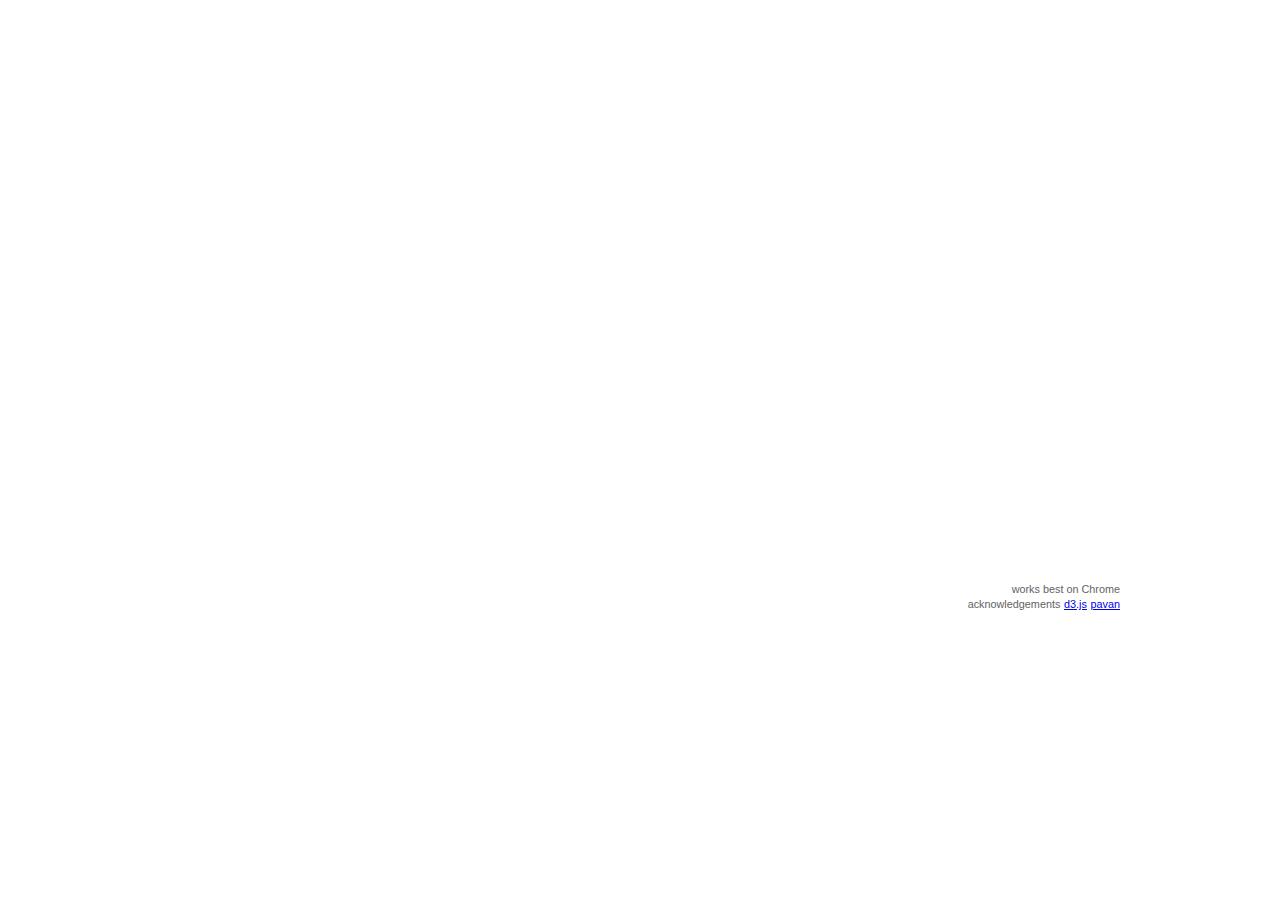
<file: Tree.html>
<!DOCTYPE html>
<html lang="en">
 <head>
  <meta charset="utf-8" />
  <title>d3tree</title>
  <!-- Always force latest IE rendering engine (even in intranet) & Chrome Frame
  Remove this if you use the .htaccess -->
  <meta http-equiv="X-UA-Compatible" content="IE=edge,chrome=1" />

  <script type="text/javascript"
  src="https://www.google.com/jsapi"></script>
  <script type="text/javascript">
   google.load("jquery", "1");
   google.setOnLoadCallback(function() {
    doTheTreeViz("#chart", mcpherTreeData);
   });
  </script>

  <script type="text/javascript"
  src="//d3js.org/d3.v3.min.js"></script><style>
html {
  min-width: 1040px;
}

body {
  position: relative;
  font-family: "Helvetica Neue", Helvetica, sans-serif;
  margin: 1em auto 4em auto;
  width: 960px;
}

h1 {
  font-size: 64px;
  font-weight: 300;
  letter-spacing: -2px;
  margin: .3em 0 .1em 0;
}

h2 {
  margin-top: 2em;
}

h1, h2 {
  text-rendering: optimizeLegibility;
}

h2 a {
  color: #ccc;
  left: -20px;
  position: absolute;
  width: 740px;
}

footer {
  font-size: small;
  margin-top: 8em;
}

header aside {
  margin-top: 82px;
}

header aside,
footer aside {
  color: #636363;
  text-align: right;
}

aside {
  font-size: small;
  left: 780px;
  position: absolute;
  width: 180px;
}

.attribution {
  font-size: small;
  margin-bottom: 2em;
}

body > p, li > p {
  line-height: 1.5em;
}

body > p {
  width: 720px;
}

body > blockquote {
  width: 640px;
}

li {
  width: 680px;
}



pre, code, textarea {
  font-family: "Menlo", monospace;
}

code {
  line-height: 1em;
}

textarea {
  font-size: 100%;
}

body > pre {
  border-left: solid 2px #ccc;
  padding-left: 18px;
  margin: 2em 0 2em -20px;
}

.html .value,
.javascript .string,
.javascript .regexp {
  color: #756bb1;
}

.html .tag,
.css .tag,
.javascript .keyword {
  color: #3182bd;
}

.comment {
  color: #636363;
}

.html .doctype,
.javascript .number {
  color: #31a354;
}

.html .attribute,
.css .attribute,
.javascript .class,
.javascript .special {
  color: #e6550d;
}

svg {
  font: 10px sans-serif;
}

.axis path, .axis line {
  fill: none;
  stroke: #000;
  shape-rendering: crispEdges;
}

sup, sub {
  line-height: 0;
}

q:before,
blockquote:before {
  content: "�";
}

q:after,
blockquote:after {
  content: "�";
}

blockquote:before {
  position: absolute;
  left: 2em;
}

blockquote:after {
  position: absolute;
}

</style><style>
  #chart {
  height: 440px;
 }
 .node rect {
  cursor: move;
  fill-opacity: .9;
  shape-rendering: crispEdges;
 }
 .node text {
  pointer-events: none;
  text-shadow: 0 1px 0 #fff;
 }
 .link {
  fill: none;
  stroke: #000;
  stroke-opacity: .2;
 }
 .link:hover {
  stroke-opacity: .5;
 }


circle.node-dot {
    fill: DarkSlateGray;
    stroke: SlateGray;
    stroke-width: 1px;
}

path.link {
    fill: none;
    stroke: gray;
}
</style>
  <script>
   // --- d3tree.js
   /**
    * @author bruce mcpherson
    */
   /**
    * Traverse data tree and perform function on item and its children
    * @param {object} parent top of branch
    * @param {function} fWhat what to do with it
    * @param {function} fGetChildren how to get its children
    */
   function traverse(parent, fWhat, fGetChildren) {
    if (parent) {
     fWhat(parent);
     var children = fGetChildren(parent);
     if (children) {
      for (var i = 0; i < children.length; i++) {
       traverse(children[i], fWhat, fGetChildren);
      }
     }
    }
   }

   /**
    * do the tree vizualization
    * @param {string} divName name of the div to hold the tree
    * @param {object} data the source data
    */
   function doTheTreeViz(divName, data) {
    // take a look at the data
    var treeDimensions = walkTheTree(data.data);
    // tweak the options
    var options = $.extend({
     stackHeight : 12,
     radius : 5,
     fontSize : 12,
     width : $(divName).outerWidth(),
     gap : 1.5
    }, data.options);

    options.gap = options.gap * options.radius;

    var height = treeDimensions.nodeCount * options.stackHeight;
    var width = options.width - 2 * treeDimensions.labelLength * options.fontSize;
    // layout the tree
    var tree = d3.layout.tree().sort(null).size([height, width]).children(function(item) {
     return item.children ? (item.children.length ? item.children : null ) : null;
    });

    // create the nodes and links
    var nodes = tree.nodes(treeDimensions.data);
    var links = tree.links(nodes);

    // render
    var root = d3.select(divName).append("svg:svg").attr("width", options.width).attr("height", height).append("svg:g").attr("class", divName).attr("transform", "translate(" + treeDimensions.labelLength + ",0)");

    var link = d3.svg.diagonal().projection(function(d) {
     return [d.y, d.x];
    });

    root.selectAll("path.link").data(links).enter().append("svg:path").attr("class", "link").attr("d", link);

    var group = root.selectAll("g.node").data(nodes).enter().append("svg:g").attr("class", "node").attr("transform", function(d) {
     return "translate(" + d.y + "," + d.x + ")";
    });

    group.append("svg:circle").attr("class", "node-dot").attr("r", options.radius);

    group.append("svg:text").attr("text-anchor", function(d) {
     return d.children ? "end" : "start";
    }).attr("dx", function(d) {
     return d.children ? -options.gap : options.gap;
    }).attr("dy", ".35em").text(function(d) {
     return d.label;
    });

   }

   /**
    * walk the tree and get dimensions
    * @param {object} data the source data
    * @return {object} dimensions of the data
    */
   function walkTheTree(data) {
    var dimensions = {
     nodeCount : 0,
     labelLength : 0,
     data : null
    };
    dimensions.data = data;
    traverse(dimensions.data, function(item) {
     dimensions.nodeCount++;
     if (item.label.length > dimensions.labelLength)
      dimensions.labelLength = item.label.length;
    }, function(item) {
     return item.children ? (item.children.length ? item.children : null ) : null;
    });
    return dimensions;
   }
  </script><script> var mcpherTreeData = {"options":{"radius":"7.2","stackHeight":"15","fontSize":"12","gap":"1.8","root":"d3"},"data":{"label":"Hello","children":[{"label":"BedRock","children":[{"label":"Flintstones","children":[{"label":"Fred"},{"label":"Wilma",},{"label":"Children"},{"label":"Pets"} ]},{"label":"Rubbles","children":[{"label":"Barney"},{"label":"Betty"},{"label":"Children"},{"label":"Pets"} ]},{"label":"Aliens","children":[{"label":"The Great Gazoo"} ]} ]} ]}};</script></head><body><div><h3></h3><aside>
 
   </aside>
   <br>
  </div>
  <div id="chart">

  </div>
  <footer>
   <aside>
   <small> works best on Chrome <br />acknowledgements</small>
 
    <a href="http://d3js.org/"><small>d3.js</small></a>
    <a href="http://blog.pixelingene.com/2011/07/building-a-tree-diagram-in-d3-js/"><small>pavan</small></a>
   </aside>

  </footer>
 </body>
</html>
</file>
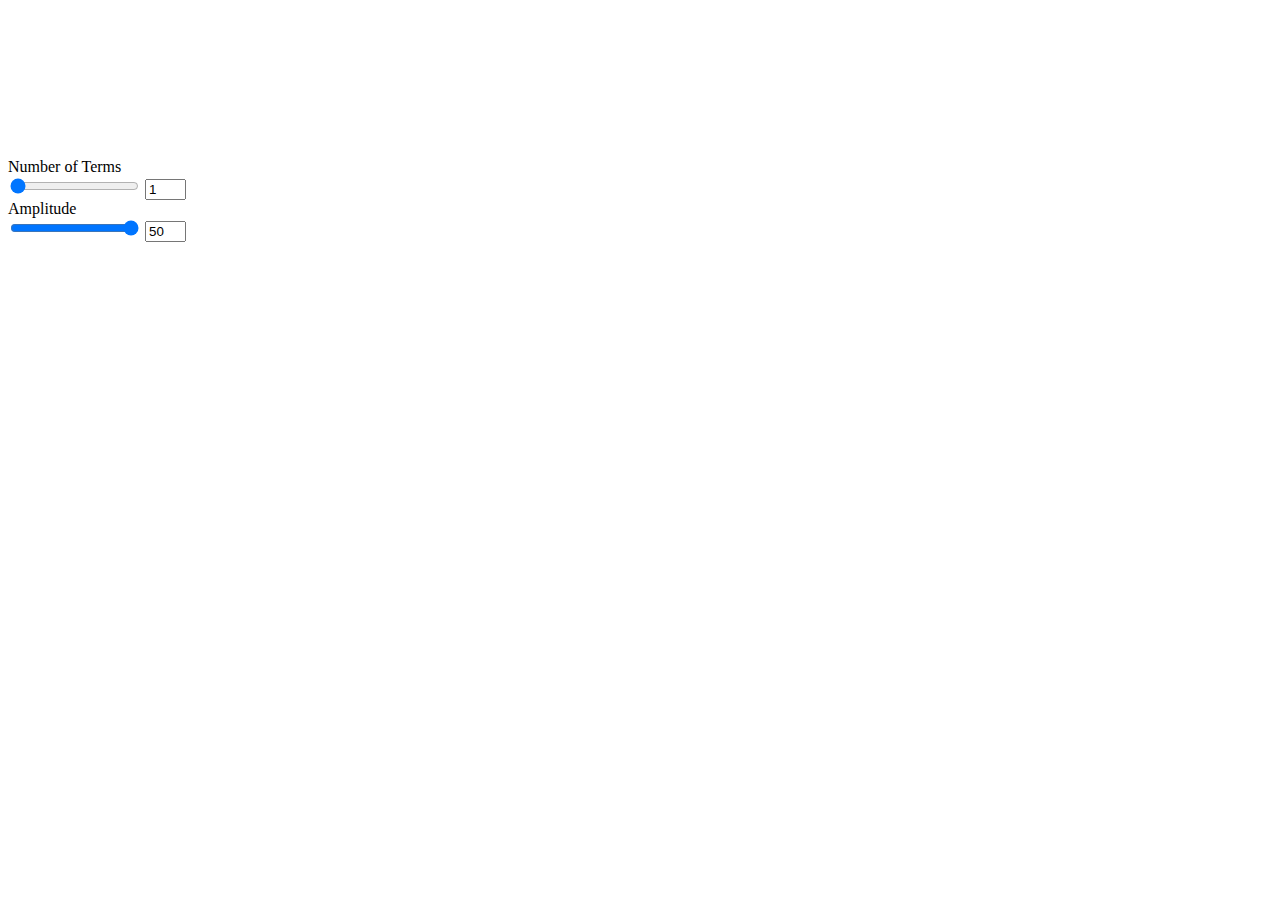
<file: triangleWave.html>
<html>
   <head>
      <meta http-equiv="Content-Type" content="text/html; charset=utf-8" />
      <script src="//d3js.org/d3.v3.min.js"></script>     
     
   </head>
   <body>      
      <script>
         var PHASOR_FREQUENCY = 1;
         var PHASOR_AMPLITUDE = 1;
         var TARGET_PHASOR_FREQUENCY = 1;
         var TARGET_PHASOR_AMPLITUDE = 1;
         var PHASOR_INTERPOLATOR = d3.interpolateNumber(PHASOR_FREQUENCY, TARGET_PHASOR_FREQUENCY);
         var PHASOR_AMP_INTERPOLATOR = d3.interpolateNumber(PHASOR_AMPLITUDE, TARGET_PHASOR_AMPLITUDE);
         var PHASOR_INTERPOLATION = 1.0;
         var PHASOR_AMP_INTERPOLATION = 1.0;
         function GET_PHASOR_FREQUENCY() {
         	return PHASOR_INTERPOLATOR(Math.min(PHASOR_INTERPOLATION, 1.0));
         }
         function GET_PHASOR_AMPLITUDE() {
         	return PHASOR_AMP_INTERPOLATOR(Math.min(PHASOR_AMP_INTERPOLATION, 1.0));
         }
         function updateFreq(freq) {
         	PHASOR_FREQUENCY = GET_PHASOR_FREQUENCY();
			if(freq>=1 && freq<=10)
			{
			TARGET_PHASOR_FREQUENCY = freq;
				}         	
         	PHASOR_INTERPOLATION = 0.0;
         	PHASOR_INTERPOLATOR = d3.interpolateNumber(PHASOR_FREQUENCY, TARGET_PHASOR_FREQUENCY);
         }
         function updateAmp(amp) {
         	PHASOR_AMPLITUDE = GET_PHASOR_AMPLITUDE();
			if(amp>=0 && amp<=5000)
			{
			TARGET_PHASOR_AMPLITUDE = amp / 5000;
				}         	
         	PHASOR_AMP_INTERPOLATION = 0.0;
         	PHASOR_AMP_INTERPOLATOR = d3.interpolateNumber(PHASOR_AMPLITUDE, TARGET_PHASOR_AMPLITUDE);
         }
      </script>
	  
	  <script>
        function printFreq(sliderID, textbox) {
            var x = document.getElementById(textbox);
            var y = document.getElementById(sliderID);
            x.value = y.value;
        }
		function printAmp(sliderID2, textbox2) {
            var x = document.getElementById(textbox2);
            var y = document.getElementById(sliderID2);
            x.value = y.value;				
			x.value = Math.round(x.value/100);
        }

        window.onload = function() { printValue('slider1', 'rangeValue1'); printValue('slider2', 'rangeValue2'); printValue('slider3', 'rangeValue3'); printValue('slider4', 'rangeValue4'); }
    </script>
	
      <svg id="phasor" class="svgWithText" width="600" height="150" style="margin-left: 50px; margin-right: 100px;"></svg>
      <script type="text/javascript" src="triangle_Wave.js"></script>
      <div class="controls">
         <label for=freqFader>Number of Terms</label><br/>
         <input type=range min=1 max=10 value=1 id=freqFader step=1 width=150 oninput="printFreq('freqFader','rangeValue2'),updateFreq(value);">
		 <input id="rangeValue2" type="text" value=1 size="2" oninput="updateFreq(value)"/><br/>
         <label for=ampFader>Amplitude</label><br/>
         <input type=range min=0 max=5000 value=5000 id=ampFader step=0.5 width=150 oninput="printAmp('ampFader','rangeValue1'),updateAmp(value);" >
         <input id="rangeValue1" type="text" value=50 size="2" oninput="updateAmp(100*value)"/><br/>
		 
	  </div>
   </body>
</html>
</file>
<file: examples.css>
#footer {
	margin-top: 25px;
	margin-bottom: 10px;
	text-align: center;
	font-size: 12px;
	color: #999;
}
#footer2 {
	margin-top: 25px;
	margin-bottom: 10px;
	text-align: center;
	font-size: 12px;
	color: #999;
}

.demo-container {
	box-sizing: border-box;
	width: 800px;
	height: 450px;
	padding: 20px 15px 15px 15px;
	margin: 15px auto 30px auto;
	border: 1px solid #ddd;
	background: #fff;
	background: linear-gradient(#f6f6f6 0, #fff 50px);
	background: -o-linear-gradient(#f6f6f6 0, #fff 50px);
	background: -ms-linear-gradient(#f6f6f6 0, #fff 50px);
	background: -moz-linear-gradient(#f6f6f6 0, #fff 50px);
	background: -webkit-linear-gradient(#f6f6f6 0, #fff 50px);
	box-shadow: 0 3px 10px rgba(0,0,0,0.15);
	-o-box-shadow: 0 3px 10px rgba(0,0,0,0.1);
	-ms-box-shadow: 0 3px 10px rgba(0,0,0,0.1);
	-moz-box-shadow: 0 3px 10px rgba(0,0,0,0.1);
	-webkit-box-shadow: 0 3px 10px rgba(0,0,0,0.1);
}

.demo-placeholder {
	width: 100%;
	height: 100%;
	font-size: 14px;
	line-height: 1.2em;
}
</file>
